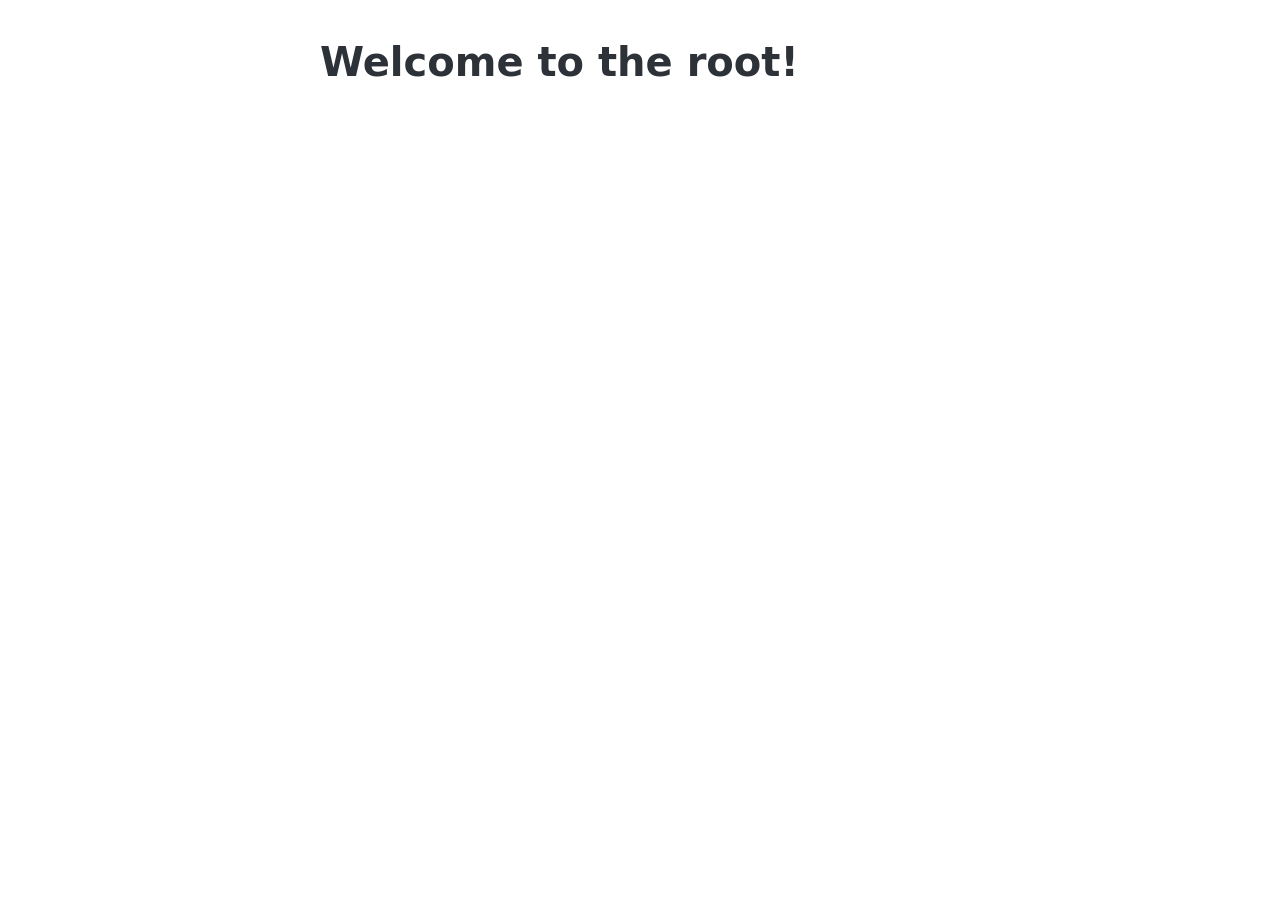
<file: views/index.html>
<html>
  <head>
    <link href="/css/pico.css" rel="stylesheet">
  </head>
  <h1 class="text-3xl font-bold text-text">
    Welcome to the root!
  </h1>
  <body class="bg-background">
  </body>
</html>
</file>
<file: css/pico.css>
@charset "UTF-8";
/*!
 * Pico CSS ✨ v2.0.3 (https://picocss.com)
 * Copyright 2019-2024 - Licensed under MIT
 */
/**
 * Styles
 */
:root {
  --pico-font-family-emoji: "Apple Color Emoji", "Segoe UI Emoji", "Segoe UI Symbol", "Noto Color Emoji";
  --pico-font-family-sans-serif: system-ui, "Segoe UI", Roboto, Oxygen, Ubuntu, Cantarell, Helvetica, Arial, "Helvetica Neue", sans-serif, var(--pico-font-family-emoji);
  --pico-font-family-monospace: ui-monospace, SFMono-Regular, "SF Mono", Menlo, Consolas, "Liberation Mono", monospace, var(--pico-font-family-emoji);
  --pico-font-family: var(--pico-font-family-sans-serif);
  --pico-line-height: 1.5;
  --pico-font-weight: 400;
  --pico-font-size: 100%;
  --pico-text-underline-offset: 0.1rem;
  --pico-border-radius: 0.25rem;
  --pico-border-width: 0.0625rem;
  --pico-outline-width: 0.125rem;
  --pico-transition: 0.2s ease-in-out;
  --pico-spacing: 1rem;
  --pico-typography-spacing-vertical: 1rem;
  --pico-block-spacing-vertical: var(--pico-spacing);
  --pico-block-spacing-horizontal: var(--pico-spacing);
  --pico-grid-column-gap: var(--pico-spacing);
  --pico-grid-row-gap: var(--pico-spacing);
  --pico-form-element-spacing-vertical: 0.75rem;
  --pico-form-element-spacing-horizontal: 1rem;
  --pico-group-box-shadow: 0 0 0 rgba(0, 0, 0, 0);
  --pico-group-box-shadow-focus-with-button: 0 0 0 var(--pico-outline-width) var(--pico-primary-focus);
  --pico-group-box-shadow-focus-with-input: 0 0 0 0.0625rem var(--pico-form-element-border-color);
  --pico-modal-overlay-backdrop-filter: blur(0.375rem);
  --pico-nav-element-spacing-vertical: 1rem;
  --pico-nav-element-spacing-horizontal: 0.5rem;
  --pico-nav-link-spacing-vertical: 0.5rem;
  --pico-nav-link-spacing-horizontal: 0.5rem;
  --pico-nav-breadcrumb-divider: ">";
  --pico-icon-checkbox: url("data:image/svg+xml,%3Csvg xmlns='http://www.w3.org/2000/svg' width='24' height='24' viewBox='0 0 24 24' fill='none' stroke='rgb(255, 255, 255)' stroke-width='4' stroke-linecap='round' stroke-linejoin='round'%3E%3Cpolyline points='20 6 9 17 4 12'%3E%3C/polyline%3E%3C/svg%3E");
  --pico-icon-minus: url("data:image/svg+xml,%3Csvg xmlns='http://www.w3.org/2000/svg' width='24' height='24' viewBox='0 0 24 24' fill='none' stroke='rgb(255, 255, 255)' stroke-width='4' stroke-linecap='round' stroke-linejoin='round'%3E%3Cline x1='5' y1='12' x2='19' y2='12'%3E%3C/line%3E%3C/svg%3E");
  --pico-icon-chevron: url("data:image/svg+xml,%3Csvg xmlns='http://www.w3.org/2000/svg' width='24' height='24' viewBox='0 0 24 24' fill='none' stroke='rgb(136, 145, 164)' stroke-width='2' stroke-linecap='round' stroke-linejoin='round'%3E%3Cpolyline points='6 9 12 15 18 9'%3E%3C/polyline%3E%3C/svg%3E");
  --pico-icon-date: url("data:image/svg+xml,%3Csvg xmlns='http://www.w3.org/2000/svg' width='24' height='24' viewBox='0 0 24 24' fill='none' stroke='rgb(136, 145, 164)' stroke-width='2' stroke-linecap='round' stroke-linejoin='round'%3E%3Crect x='3' y='4' width='18' height='18' rx='2' ry='2'%3E%3C/rect%3E%3Cline x1='16' y1='2' x2='16' y2='6'%3E%3C/line%3E%3Cline x1='8' y1='2' x2='8' y2='6'%3E%3C/line%3E%3Cline x1='3' y1='10' x2='21' y2='10'%3E%3C/line%3E%3C/svg%3E");
  --pico-icon-time: url("data:image/svg+xml,%3Csvg xmlns='http://www.w3.org/2000/svg' width='24' height='24' viewBox='0 0 24 24' fill='none' stroke='rgb(136, 145, 164)' stroke-width='2' stroke-linecap='round' stroke-linejoin='round'%3E%3Ccircle cx='12' cy='12' r='10'%3E%3C/circle%3E%3Cpolyline points='12 6 12 12 16 14'%3E%3C/polyline%3E%3C/svg%3E");
  --pico-icon-search: url("data:image/svg+xml,%3Csvg xmlns='http://www.w3.org/2000/svg' width='24' height='24' viewBox='0 0 24 24' fill='none' stroke='rgb(136, 145, 164)' stroke-width='1.5' stroke-linecap='round' stroke-linejoin='round'%3E%3Ccircle cx='11' cy='11' r='8'%3E%3C/circle%3E%3Cline x1='21' y1='21' x2='16.65' y2='16.65'%3E%3C/line%3E%3C/svg%3E");
  --pico-icon-close: url("data:image/svg+xml,%3Csvg xmlns='http://www.w3.org/2000/svg' width='24' height='24' viewBox='0 0 24 24' fill='none' stroke='rgb(136, 145, 164)' stroke-width='3' stroke-linecap='round' stroke-linejoin='round'%3E%3Cline x1='18' y1='6' x2='6' y2='18'%3E%3C/line%3E%3Cline x1='6' y1='6' x2='18' y2='18'%3E%3C/line%3E%3C/svg%3E");
  --pico-icon-loading: url("data:image/svg+xml,%3Csvg fill='none' height='24' width='24' viewBox='0 0 24 24' xmlns='http://www.w3.org/2000/svg' %3E%3Cstyle%3E g %7B animation: rotate 2s linear infinite; transform-origin: center center; %7D circle %7B stroke-dasharray: 75,100; stroke-dashoffset: -5; animation: dash 1.5s ease-in-out infinite; stroke-linecap: round; %7D @keyframes rotate %7B 0%25 %7B transform: rotate(0deg); %7D 100%25 %7B transform: rotate(360deg); %7D %7D @keyframes dash %7B 0%25 %7B stroke-dasharray: 1,100; stroke-dashoffset: 0; %7D 50%25 %7B stroke-dasharray: 44.5,100; stroke-dashoffset: -17.5; %7D 100%25 %7B stroke-dasharray: 44.5,100; stroke-dashoffset: -62; %7D %7D %3C/style%3E%3Cg%3E%3Ccircle cx='12' cy='12' r='10' fill='none' stroke='rgb(136, 145, 164)' stroke-width='4' /%3E%3C/g%3E%3C/svg%3E");
}
@media (min-width: 576px) {
  :root {
    --pico-font-size: 106.25%;
  }
}
@media (min-width: 768px) {
  :root {
    --pico-font-size: 112.5%;
  }
}
@media (min-width: 1024px) {
  :root {
    --pico-font-size: 118.75%;
  }
}
@media (min-width: 1280px) {
  :root {
    --pico-font-size: 125%;
  }
}
@media (min-width: 1536px) {
  :root {
    --pico-font-size: 131.25%;
  }
}

a {
  font-style: italic;
}

a.secondary, a.contrast {
  --pico-text-decoration: underline;
}

small {
  --pico-font-size: 0.875em;
}

h1,
h2,
h3,
h4,
h5,
h6 {
  --pico-font-weight: 700;
}

h1 {
  --pico-font-size: 2rem;
  --pico-line-height: 1.125;
  --pico-typography-spacing-top: 3rem;
}

h2 {
  --pico-font-size: 1.75rem;
  --pico-line-height: 1.15;
  --pico-typography-spacing-top: 2.625rem;
}

h3 {
  --pico-font-size: 1.5rem;
  --pico-line-height: 1.175;
  --pico-typography-spacing-top: 2.25rem;
}

h4 {
  --pico-font-size: 1.25rem;
  --pico-line-height: 1.2;
  --pico-typography-spacing-top: 1.874rem;
}

h5 {
  --pico-font-size: 1.125rem;
  --pico-line-height: 1.225;
  --pico-typography-spacing-top: 1.6875rem;
}

h6 {
  --pico-font-size: 1rem;
  --pico-line-height: 1.25;
  --pico-typography-spacing-top: 1.5rem;
}

thead th,
thead td,
tfoot th,
tfoot td {
  --pico-font-weight: 600;
  --pico-border-width: 0.1875rem;
}

pre,
code,
kbd,
samp {
  --pico-font-family: var(--pico-font-family-monospace);
}

kbd {
  --pico-font-weight: bolder;
}

input:not([type=submit],
[type=button],
[type=reset],
[type=checkbox],
[type=radio],
[type=file]),
:where(select, textarea) {
  --pico-outline-width: 0.0625rem;
}

[type=search] {
  --pico-border-radius: 5rem;
}

[type=checkbox],
[type=radio] {
  --pico-border-width: 0.125rem;
}

[type=checkbox][role=switch] {
  --pico-border-width: 0.1875rem;
}

details.dropdown summary:not([role=button]) {
  --pico-outline-width: 0.0625rem;
}

nav details.dropdown summary:focus-visible {
  --pico-outline-width: 0.125rem;
}

[role=search] {
  --pico-border-radius: 5rem;
}

[role=search]:has(button.secondary:focus,
[type=submit].secondary:focus,
[type=button].secondary:focus,
[role=button].secondary:focus),
[role=group]:has(button.secondary:focus,
[type=submit].secondary:focus,
[type=button].secondary:focus,
[role=button].secondary:focus) {
  --pico-group-box-shadow-focus-with-button: 0 0 0 var(--pico-outline-width) var(--pico-secondary-focus);
}
[role=search]:has(button.contrast:focus,
[type=submit].contrast:focus,
[type=button].contrast:focus,
[role=button].contrast:focus),
[role=group]:has(button.contrast:focus,
[type=submit].contrast:focus,
[type=button].contrast:focus,
[role=button].contrast:focus) {
  --pico-group-box-shadow-focus-with-button: 0 0 0 var(--pico-outline-width) var(--pico-contrast-focus);
}
[role=search] button,
[role=search] [type=submit],
[role=search] [type=button],
[role=search] [role=button],
[role=group] button,
[role=group] [type=submit],
[role=group] [type=button],
[role=group] [role=button] {
  --pico-form-element-spacing-horizontal: 2rem;
}

details summary[role=button]:not(.outline)::after {
  filter: brightness(0) invert(1);
}

[aria-busy=true]:not(input, select, textarea):is(button, [type=submit], [type=button], [type=reset], [role=button]):not(.outline)::before {
  filter: brightness(0) invert(1);
}

/**
 * Color schemes
 */
[data-theme=light],
:root:not([data-theme=dark]) {
  --pico-background-color: #fff;
  --pico-color: #373c44;
  --pico-text-selection-color: rgba(240, 96, 72, 0.25);
  --pico-muted-color: #646b79;
  --pico-muted-border-color: #e7eaf0;
  --pico-primary: #c52f21;
  --pico-primary-background: #c52f21;
  --pico-primary-border: var(--pico-primary-background);
  --pico-primary-underline: rgba(197, 47, 33, 0.5);
  --pico-primary-hover: #9b2318;
  --pico-primary-hover-background: #af291d;
  --pico-primary-hover-border: var(--pico-primary-hover-background);
  --pico-primary-hover-underline: var(--pico-primary-hover);
  --pico-primary-focus: rgba(240, 96, 72, 0.5);
  --pico-primary-inverse: #fff;
  --pico-secondary: #5d6b89;
  --pico-secondary-background: #525f7a;
  --pico-secondary-border: var(--pico-secondary-background);
  --pico-secondary-underline: rgba(93, 107, 137, 0.5);
  --pico-secondary-hover: #48536b;
  --pico-secondary-hover-background: #48536b;
  --pico-secondary-hover-border: var(--pico-secondary-hover-background);
  --pico-secondary-hover-underline: var(--pico-secondary-hover);
  --pico-secondary-focus: rgba(93, 107, 137, 0.25);
  --pico-secondary-inverse: #fff;
  --pico-contrast: #181c25;
  --pico-contrast-background: #181c25;
  --pico-contrast-border: var(--pico-contrast-background);
  --pico-contrast-underline: rgba(24, 28, 37, 0.5);
  --pico-contrast-hover: #000;
  --pico-contrast-hover-background: #000;
  --pico-contrast-hover-border: var(--pico-contrast-hover-background);
  --pico-contrast-hover-underline: var(--pico-secondary-hover);
  --pico-contrast-focus: rgba(93, 107, 137, 0.25);
  --pico-contrast-inverse: #fff;
  --pico-box-shadow: 0.0145rem 0.029rem 0.174rem rgba(129, 145, 181, 0.01698), 0.0335rem 0.067rem 0.402rem rgba(129, 145, 181, 0.024), 0.0625rem 0.125rem 0.75rem rgba(129, 145, 181, 0.03), 0.1125rem 0.225rem 1.35rem rgba(129, 145, 181, 0.036), 0.2085rem 0.417rem 2.502rem rgba(129, 145, 181, 0.04302), 0.5rem 1rem 6rem rgba(129, 145, 181, 0.06), 0 0 0 0.0625rem rgba(129, 145, 181, 0.015);
  --pico-h1-color: #2d3138;
  --pico-h2-color: #373c44;
  --pico-h3-color: #424751;
  --pico-h4-color: #4d535e;
  --pico-h5-color: #5c6370;
  --pico-h6-color: #646b79;
  --pico-mark-background-color: #fde7c0;
  --pico-mark-color: #0f1114;
  --pico-ins-color: #1d6a54;
  --pico-del-color: #883935;
  --pico-blockquote-border-color: var(--pico-muted-border-color);
  --pico-blockquote-footer-color: var(--pico-muted-color);
  --pico-button-box-shadow: 0 0 0 rgba(0, 0, 0, 0);
  --pico-button-hover-box-shadow: 0 0 0 rgba(0, 0, 0, 0);
  --pico-table-border-color: var(--pico-muted-border-color);
  --pico-table-row-stripped-background-color: rgba(111, 120, 135, 0.0375);
  --pico-code-background-color: #f3f5f7;
  --pico-code-color: #646b79;
  --pico-code-kbd-background-color: var(--pico-color);
  --pico-code-kbd-color: var(--pico-background-color);
  --pico-form-element-background-color: #fbfcfc;
  --pico-form-element-selected-background-color: #dfe3eb;
  --pico-form-element-border-color: #cfd5e2;
  --pico-form-element-color: #23262c;
  --pico-form-element-placeholder-color: var(--pico-muted-color);
  --pico-form-element-active-background-color: #fff;
  --pico-form-element-active-border-color: var(--pico-primary-border);
  --pico-form-element-focus-color: var(--pico-primary-border);
  --pico-form-element-disabled-opacity: 0.5;
  --pico-form-element-invalid-border-color: #b86a6b;
  --pico-form-element-invalid-active-border-color: #c84f48;
  --pico-form-element-invalid-focus-color: var(--pico-form-element-invalid-active-border-color);
  --pico-form-element-valid-border-color: #4c9b8a;
  --pico-form-element-valid-active-border-color: #279977;
  --pico-form-element-valid-focus-color: var(--pico-form-element-valid-active-border-color);
  --pico-switch-background-color: #bfc7d9;
  --pico-switch-checked-background-color: var(--pico-primary-background);
  --pico-switch-color: #fff;
  --pico-switch-thumb-box-shadow: 0 0 0 rgba(0, 0, 0, 0);
  --pico-range-border-color: #dfe3eb;
  --pico-range-active-border-color: #bfc7d9;
  --pico-range-thumb-border-color: var(--pico-background-color);
  --pico-range-thumb-color: var(--pico-secondary-background);
  --pico-range-thumb-active-color: var(--pico-primary-background);
  --pico-accordion-border-color: var(--pico-muted-border-color);
  --pico-accordion-active-summary-color: var(--pico-primary-hover);
  --pico-accordion-close-summary-color: var(--pico-color);
  --pico-accordion-open-summary-color: var(--pico-muted-color);
  --pico-card-background-color: var(--pico-background-color);
  --pico-card-border-color: var(--pico-muted-border-color);
  --pico-card-box-shadow: var(--pico-box-shadow);
  --pico-card-sectioning-background-color: #fbfcfc;
  --pico-dropdown-background-color: #fff;
  --pico-dropdown-border-color: #eff1f4;
  --pico-dropdown-box-shadow: var(--pico-box-shadow);
  --pico-dropdown-color: var(--pico-color);
  --pico-dropdown-hover-background-color: #eff1f4;
  --pico-loading-spinner-opacity: 0.5;
  --pico-modal-overlay-background-color: rgba(232, 234, 237, 0.75);
  --pico-progress-background-color: #dfe3eb;
  --pico-progress-color: var(--pico-primary-background);
  --pico-tooltip-background-color: var(--pico-contrast-background);
  --pico-tooltip-color: var(--pico-contrast-inverse);
  --pico-icon-valid: url("data:image/svg+xml,%3Csvg xmlns='http://www.w3.org/2000/svg' width='24' height='24' viewBox='0 0 24 24' fill='none' stroke='rgb(76, 155, 138)' stroke-width='2' stroke-linecap='round' stroke-linejoin='round'%3E%3Cpolyline points='20 6 9 17 4 12'%3E%3C/polyline%3E%3C/svg%3E");
  --pico-icon-invalid: url("data:image/svg+xml,%3Csvg xmlns='http://www.w3.org/2000/svg' width='24' height='24' viewBox='0 0 24 24' fill='none' stroke='rgb(200, 79, 72)' stroke-width='2' stroke-linecap='round' stroke-linejoin='round'%3E%3Ccircle cx='12' cy='12' r='10'%3E%3C/circle%3E%3Cline x1='12' y1='8' x2='12' y2='12'%3E%3C/line%3E%3Cline x1='12' y1='16' x2='12.01' y2='16'%3E%3C/line%3E%3C/svg%3E");
  color-scheme: light;
}
[data-theme=light] input:is([type=submit],
[type=button],
[type=reset],
[type=checkbox],
[type=radio],
[type=file]),
:root:not([data-theme=dark]) input:is([type=submit],
[type=button],
[type=reset],
[type=checkbox],
[type=radio],
[type=file]) {
  --pico-form-element-focus-color: var(--pico-primary-focus);
}

@media only screen and (prefers-color-scheme: dark) {
  :root:not([data-theme]) {
    --pico-background-color: #13171f;
    --pico-color: #c2c7d0;
    --pico-text-selection-color: rgba(241, 121, 97, 0.1875);
    --pico-muted-color: #7b8495;
    --pico-muted-border-color: #202632;
    --pico-primary: #f17961;
    --pico-primary-background: #c52f21;
    --pico-primary-border: var(--pico-primary-background);
    --pico-primary-underline: rgba(241, 121, 97, 0.5);
    --pico-primary-hover: #f5a390;
    --pico-primary-hover-background: #d93526;
    --pico-primary-hover-border: var(--pico-primary-hover-background);
    --pico-primary-hover-underline: var(--pico-primary-hover);
    --pico-primary-focus: rgba(241, 121, 97, 0.375);
    --pico-primary-inverse: #fff;
    --pico-secondary: #969eaf;
    --pico-secondary-background: #525f7a;
    --pico-secondary-border: var(--pico-secondary-background);
    --pico-secondary-underline: rgba(150, 158, 175, 0.5);
    --pico-secondary-hover: #b3b9c5;
    --pico-secondary-hover-background: #5d6b89;
    --pico-secondary-hover-border: var(--pico-secondary-hover-background);
    --pico-secondary-hover-underline: var(--pico-secondary-hover);
    --pico-secondary-focus: rgba(144, 158, 190, 0.25);
    --pico-secondary-inverse: #fff;
    --pico-contrast: #dfe3eb;
    --pico-contrast-background: #eff1f4;
    --pico-contrast-border: var(--pico-contrast-background);
    --pico-contrast-underline: rgba(223, 227, 235, 0.5);
    --pico-contrast-hover: #fff;
    --pico-contrast-hover-background: #fff;
    --pico-contrast-hover-border: var(--pico-contrast-hover-background);
    --pico-contrast-hover-underline: var(--pico-contrast-hover);
    --pico-contrast-focus: rgba(207, 213, 226, 0.25);
    --pico-contrast-inverse: #000;
    --pico-box-shadow: 0.0145rem 0.029rem 0.174rem rgba(7, 9, 12, 0.01698), 0.0335rem 0.067rem 0.402rem rgba(7, 9, 12, 0.024), 0.0625rem 0.125rem 0.75rem rgba(7, 9, 12, 0.03), 0.1125rem 0.225rem 1.35rem rgba(7, 9, 12, 0.036), 0.2085rem 0.417rem 2.502rem rgba(7, 9, 12, 0.04302), 0.5rem 1rem 6rem rgba(7, 9, 12, 0.06), 0 0 0 0.0625rem rgba(7, 9, 12, 0.015);
    --pico-h1-color: #f0f1f3;
    --pico-h2-color: #e0e3e7;
    --pico-h3-color: #c2c7d0;
    --pico-h4-color: #b3b9c5;
    --pico-h5-color: #a4acba;
    --pico-h6-color: #8891a4;
    --pico-mark-background-color: #014063;
    --pico-mark-color: #fff;
    --pico-ins-color: #62af9a;
    --pico-del-color: #ce7e7b;
    --pico-blockquote-border-color: var(--pico-muted-border-color);
    --pico-blockquote-footer-color: var(--pico-muted-color);
    --pico-button-box-shadow: 0 0 0 rgba(0, 0, 0, 0);
    --pico-button-hover-box-shadow: 0 0 0 rgba(0, 0, 0, 0);
    --pico-table-border-color: var(--pico-muted-border-color);
    --pico-table-row-stripped-background-color: rgba(111, 120, 135, 0.0375);
    --pico-code-background-color: #1a1f28;
    --pico-code-color: #8891a4;
    --pico-code-kbd-background-color: var(--pico-color);
    --pico-code-kbd-color: var(--pico-background-color);
    --pico-form-element-background-color: #1c212c;
    --pico-form-element-selected-background-color: #2a3140;
    --pico-form-element-border-color: #2a3140;
    --pico-form-element-color: #e0e3e7;
    --pico-form-element-placeholder-color: #8891a4;
    --pico-form-element-active-background-color: #1a1f28;
    --pico-form-element-active-border-color: var(--pico-primary-border);
    --pico-form-element-focus-color: var(--pico-primary-border);
    --pico-form-element-disabled-opacity: 0.5;
    --pico-form-element-invalid-border-color: #964a50;
    --pico-form-element-invalid-active-border-color: #b7403b;
    --pico-form-element-invalid-focus-color: var(--pico-form-element-invalid-active-border-color);
    --pico-form-element-valid-border-color: #2a7b6f;
    --pico-form-element-valid-active-border-color: #16896a;
    --pico-form-element-valid-focus-color: var(--pico-form-element-valid-active-border-color);
    --pico-switch-background-color: #333c4e;
    --pico-switch-checked-background-color: var(--pico-primary-background);
    --pico-switch-color: #fff;
    --pico-switch-thumb-box-shadow: 0 0 0 rgba(0, 0, 0, 0);
    --pico-range-border-color: #202632;
    --pico-range-active-border-color: #2a3140;
    --pico-range-thumb-border-color: var(--pico-background-color);
    --pico-range-thumb-color: var(--pico-secondary-background);
    --pico-range-thumb-active-color: var(--pico-primary-background);
    --pico-accordion-border-color: var(--pico-muted-border-color);
    --pico-accordion-active-summary-color: var(--pico-primary-hover);
    --pico-accordion-close-summary-color: var(--pico-color);
    --pico-accordion-open-summary-color: var(--pico-muted-color);
    --pico-card-background-color: #181c25;
    --pico-card-border-color: var(--pico-card-background-color);
    --pico-card-box-shadow: var(--pico-box-shadow);
    --pico-card-sectioning-background-color: #1a1f28;
    --pico-dropdown-background-color: #181c25;
    --pico-dropdown-border-color: #202632;
    --pico-dropdown-box-shadow: var(--pico-box-shadow);
    --pico-dropdown-color: var(--pico-color);
    --pico-dropdown-hover-background-color: #202632;
    --pico-loading-spinner-opacity: 0.5;
    --pico-modal-overlay-background-color: rgba(8, 9, 10, 0.75);
    --pico-progress-background-color: #202632;
    --pico-progress-color: var(--pico-primary-background);
    --pico-tooltip-background-color: var(--pico-contrast-background);
    --pico-tooltip-color: var(--pico-contrast-inverse);
    --pico-icon-valid: url("data:image/svg+xml,%3Csvg xmlns='http://www.w3.org/2000/svg' width='24' height='24' viewBox='0 0 24 24' fill='none' stroke='rgb(42, 123, 111)' stroke-width='2' stroke-linecap='round' stroke-linejoin='round'%3E%3Cpolyline points='20 6 9 17 4 12'%3E%3C/polyline%3E%3C/svg%3E");
    --pico-icon-invalid: url("data:image/svg+xml,%3Csvg xmlns='http://www.w3.org/2000/svg' width='24' height='24' viewBox='0 0 24 24' fill='none' stroke='rgb(150, 74, 80)' stroke-width='2' stroke-linecap='round' stroke-linejoin='round'%3E%3Ccircle cx='12' cy='12' r='10'%3E%3C/circle%3E%3Cline x1='12' y1='8' x2='12' y2='12'%3E%3C/line%3E%3Cline x1='12' y1='16' x2='12.01' y2='16'%3E%3C/line%3E%3C/svg%3E");
    color-scheme: dark;
  }
  :root:not([data-theme]) input:is([type=submit],
  [type=button],
  [type=reset],
  [type=checkbox],
  [type=radio],
  [type=file]) {
    --pico-form-element-focus-color: var(--pico-primary-focus);
  }
  :root:not([data-theme]) details summary[role=button].contrast:not(.outline)::after {
    filter: brightness(0);
  }
  :root:not([data-theme]) [aria-busy=true]:not(input, select, textarea).contrast:is(button,
  [type=submit],
  [type=button],
  [type=reset],
  [role=button]):not(.outline)::before {
    filter: brightness(0);
  }
}
[data-theme=dark] {
  --pico-background-color: #13171f;
  --pico-color: #c2c7d0;
  --pico-text-selection-color: rgba(241, 121, 97, 0.1875);
  --pico-muted-color: #7b8495;
  --pico-muted-border-color: #202632;
  --pico-primary: #f17961;
  --pico-primary-background: #c52f21;
  --pico-primary-border: var(--pico-primary-background);
  --pico-primary-underline: rgba(241, 121, 97, 0.5);
  --pico-primary-hover: #f5a390;
  --pico-primary-hover-background: #d93526;
  --pico-primary-hover-border: var(--pico-primary-hover-background);
  --pico-primary-hover-underline: var(--pico-primary-hover);
  --pico-primary-focus: rgba(241, 121, 97, 0.375);
  --pico-primary-inverse: #fff;
  --pico-secondary: #969eaf;
  --pico-secondary-background: #525f7a;
  --pico-secondary-border: var(--pico-secondary-background);
  --pico-secondary-underline: rgba(150, 158, 175, 0.5);
  --pico-secondary-hover: #b3b9c5;
  --pico-secondary-hover-background: #5d6b89;
  --pico-secondary-hover-border: var(--pico-secondary-hover-background);
  --pico-secondary-hover-underline: var(--pico-secondary-hover);
  --pico-secondary-focus: rgba(144, 158, 190, 0.25);
  --pico-secondary-inverse: #fff;
  --pico-contrast: #dfe3eb;
  --pico-contrast-background: #eff1f4;
  --pico-contrast-border: var(--pico-contrast-background);
  --pico-contrast-underline: rgba(223, 227, 235, 0.5);
  --pico-contrast-hover: #fff;
  --pico-contrast-hover-background: #fff;
  --pico-contrast-hover-border: var(--pico-contrast-hover-background);
  --pico-contrast-hover-underline: var(--pico-contrast-hover);
  --pico-contrast-focus: rgba(207, 213, 226, 0.25);
  --pico-contrast-inverse: #000;
  --pico-box-shadow: 0.0145rem 0.029rem 0.174rem rgba(7, 9, 12, 0.01698), 0.0335rem 0.067rem 0.402rem rgba(7, 9, 12, 0.024), 0.0625rem 0.125rem 0.75rem rgba(7, 9, 12, 0.03), 0.1125rem 0.225rem 1.35rem rgba(7, 9, 12, 0.036), 0.2085rem 0.417rem 2.502rem rgba(7, 9, 12, 0.04302), 0.5rem 1rem 6rem rgba(7, 9, 12, 0.06), 0 0 0 0.0625rem rgba(7, 9, 12, 0.015);
  --pico-h1-color: #f0f1f3;
  --pico-h2-color: #e0e3e7;
  --pico-h3-color: #c2c7d0;
  --pico-h4-color: #b3b9c5;
  --pico-h5-color: #a4acba;
  --pico-h6-color: #8891a4;
  --pico-mark-background-color: #014063;
  --pico-mark-color: #fff;
  --pico-ins-color: #62af9a;
  --pico-del-color: #ce7e7b;
  --pico-blockquote-border-color: var(--pico-muted-border-color);
  --pico-blockquote-footer-color: var(--pico-muted-color);
  --pico-button-box-shadow: 0 0 0 rgba(0, 0, 0, 0);
  --pico-button-hover-box-shadow: 0 0 0 rgba(0, 0, 0, 0);
  --pico-table-border-color: var(--pico-muted-border-color);
  --pico-table-row-stripped-background-color: rgba(111, 120, 135, 0.0375);
  --pico-code-background-color: #1a1f28;
  --pico-code-color: #8891a4;
  --pico-code-kbd-background-color: var(--pico-color);
  --pico-code-kbd-color: var(--pico-background-color);
  --pico-form-element-background-color: #1c212c;
  --pico-form-element-selected-background-color: #2a3140;
  --pico-form-element-border-color: #2a3140;
  --pico-form-element-color: #e0e3e7;
  --pico-form-element-placeholder-color: #8891a4;
  --pico-form-element-active-background-color: #1a1f28;
  --pico-form-element-active-border-color: var(--pico-primary-border);
  --pico-form-element-focus-color: var(--pico-primary-border);
  --pico-form-element-disabled-opacity: 0.5;
  --pico-form-element-invalid-border-color: #964a50;
  --pico-form-element-invalid-active-border-color: #b7403b;
  --pico-form-element-invalid-focus-color: var(--pico-form-element-invalid-active-border-color);
  --pico-form-element-valid-border-color: #2a7b6f;
  --pico-form-element-valid-active-border-color: #16896a;
  --pico-form-element-valid-focus-color: var(--pico-form-element-valid-active-border-color);
  --pico-switch-background-color: #333c4e;
  --pico-switch-checked-background-color: var(--pico-primary-background);
  --pico-switch-color: #fff;
  --pico-switch-thumb-box-shadow: 0 0 0 rgba(0, 0, 0, 0);
  --pico-range-border-color: #202632;
  --pico-range-active-border-color: #2a3140;
  --pico-range-thumb-border-color: var(--pico-background-color);
  --pico-range-thumb-color: var(--pico-secondary-background);
  --pico-range-thumb-active-color: var(--pico-primary-background);
  --pico-accordion-border-color: var(--pico-muted-border-color);
  --pico-accordion-active-summary-color: var(--pico-primary-hover);
  --pico-accordion-close-summary-color: var(--pico-color);
  --pico-accordion-open-summary-color: var(--pico-muted-color);
  --pico-card-background-color: #181c25;
  --pico-card-border-color: var(--pico-card-background-color);
  --pico-card-box-shadow: var(--pico-box-shadow);
  --pico-card-sectioning-background-color: #1a1f28;
  --pico-dropdown-background-color: #181c25;
  --pico-dropdown-border-color: #202632;
  --pico-dropdown-box-shadow: var(--pico-box-shadow);
  --pico-dropdown-color: var(--pico-color);
  --pico-dropdown-hover-background-color: #202632;
  --pico-loading-spinner-opacity: 0.5;
  --pico-modal-overlay-background-color: rgba(8, 9, 10, 0.75);
  --pico-progress-background-color: #202632;
  --pico-progress-color: var(--pico-primary-background);
  --pico-tooltip-background-color: var(--pico-contrast-background);
  --pico-tooltip-color: var(--pico-contrast-inverse);
  --pico-icon-valid: url("data:image/svg+xml,%3Csvg xmlns='http://www.w3.org/2000/svg' width='24' height='24' viewBox='0 0 24 24' fill='none' stroke='rgb(42, 123, 111)' stroke-width='2' stroke-linecap='round' stroke-linejoin='round'%3E%3Cpolyline points='20 6 9 17 4 12'%3E%3C/polyline%3E%3C/svg%3E");
  --pico-icon-invalid: url("data:image/svg+xml,%3Csvg xmlns='http://www.w3.org/2000/svg' width='24' height='24' viewBox='0 0 24 24' fill='none' stroke='rgb(150, 74, 80)' stroke-width='2' stroke-linecap='round' stroke-linejoin='round'%3E%3Ccircle cx='12' cy='12' r='10'%3E%3C/circle%3E%3Cline x1='12' y1='8' x2='12' y2='12'%3E%3C/line%3E%3Cline x1='12' y1='16' x2='12.01' y2='16'%3E%3C/line%3E%3C/svg%3E");
  color-scheme: dark;
}
[data-theme=dark] input:is([type=submit],
[type=button],
[type=reset],
[type=checkbox],
[type=radio],
[type=file]) {
  --pico-form-element-focus-color: var(--pico-primary-focus);
}
[data-theme=dark] details summary[role=button].contrast:not(.outline)::after {
  filter: brightness(0);
}
[data-theme=dark] [aria-busy=true]:not(input, select, textarea).contrast:is(button,
[type=submit],
[type=button],
[type=reset],
[role=button]):not(.outline)::before {
  filter: brightness(0);
}

progress,
[type=checkbox],
[type=radio],
[type=range] {
  accent-color: var(--pico-primary);
}

/**
 * Document
 * Content-box & Responsive typography
 */
*,
*::before,
*::after {
  box-sizing: border-box;
  background-repeat: no-repeat;
}

::before,
::after {
  text-decoration: inherit;
  vertical-align: inherit;
}

:where(:root) {
  -webkit-tap-highlight-color: transparent;
  -webkit-text-size-adjust: 100%;
  -moz-text-size-adjust: 100%;
  text-size-adjust: 100%;
  background-color: var(--pico-background-color);
  color: var(--pico-color);
  font-weight: var(--pico-font-weight);
  font-size: var(--pico-font-size);
  line-height: var(--pico-line-height);
  font-family: var(--pico-font-family);
  text-underline-offset: var(--pico-text-underline-offset);
  text-rendering: optimizeLegibility;
  overflow-wrap: break-word;
  -moz-tab-size: 4;
  -o-tab-size: 4;
  tab-size: 4;
}

/**
 * Landmarks
 */
body {
  margin: 40px auto;
  max-width: 50%;
}

main {
  display: block;
}

footer {
  position: absolute;
  bottom: 0;
  width: 100%;
}

body > header,
body > main,
body > footer {
  padding-block: var(--pico-block-spacing-vertical);
}

/**
 * Section
 */
section {
  margin-bottom: var(--pico-block-spacing-vertical);
}

/**
 * Container
 */
.container,
.container-fluid {
  width: 100%;
  margin-right: auto;
  margin-left: auto;
  padding-right: var(--pico-spacing);
  padding-left: var(--pico-spacing);
}

@media (min-width: 576px) {
  .container {
    max-width: 510px;
    padding-right: 0;
    padding-left: 0;
  }
}
@media (min-width: 768px) {
  .container {
    max-width: 700px;
  }
}
@media (min-width: 1024px) {
  .container {
    max-width: 950px;
  }
}
@media (min-width: 1280px) {
  .container {
    max-width: 1200px;
  }
}
@media (min-width: 1536px) {
  .container {
    max-width: 1450px;
  }
}

/**
 * Grid
 * Minimal grid system with auto-layout columns
 */
.grid {
  grid-column-gap: var(--pico-grid-column-gap);
  grid-row-gap: var(--pico-grid-row-gap);
  display: grid;
  grid-template-columns: 1fr;
}
@media (min-width: 768px) {
  .grid {
    grid-template-columns: repeat(auto-fit, minmax(0%, 1fr));
  }
}
.grid > * {
  min-width: 0;
}

/**
 * Overflow auto
 */
.overflow-auto {
  overflow: auto;
}

/**
 * Typography
 */
b,
strong {
  font-weight: bolder;
}

sub,
sup {
  position: relative;
  font-size: 0.75em;
  line-height: 0;
  vertical-align: baseline;
}

sub {
  bottom: -0.25em;
}

sup {
  top: -0.5em;
}

address,
blockquote,
dl,
ol,
p,
pre,
table,
ul {
  margin-top: 0;
  margin-bottom: var(--pico-typography-spacing-vertical);
  color: var(--pico-color);
  font-style: normal;
  font-weight: var(--pico-font-weight);
}

h1,
h2,
h3,
h4,
h5,
h6 {
  margin-top: 0;
  margin-bottom: var(--pico-typography-spacing-vertical);
  color: var(--pico-color);
  font-weight: var(--pico-font-weight);
  font-size: var(--pico-font-size);
  line-height: var(--pico-line-height);
  font-family: var(--pico-font-family);
}

h1 {
  --pico-color: var(--pico-h1-color);
}

h2 {
  --pico-color: var(--pico-h2-color);
}

h3 {
  --pico-color: var(--pico-h3-color);
}

h4 {
  --pico-color: var(--pico-h4-color);
}

h5 {
  --pico-color: var(--pico-h5-color);
}

h6 {
  --pico-color: var(--pico-h6-color);
}

:where(article, address, blockquote, dl, figure, form, ol, p, pre, table, ul) ~ :is(h1, h2, h3, h4, h5, h6) {
  margin-top: var(--pico-typography-spacing-top);
}

p {
  margin-bottom: var(--pico-typography-spacing-vertical);
}

hgroup {
  margin-bottom: var(--pico-typography-spacing-vertical);
}
hgroup > * {
  margin-top: 0;
  margin-bottom: 0;
}
hgroup > *:not(:first-child):last-child {
  --pico-color: var(--pico-muted-color);
  --pico-font-weight: unset;
  font-size: 1rem;
}

:where(ol, ul) li {
  margin-bottom: calc(var(--pico-typography-spacing-vertical) * 0.25);
}

:where(dl, ol, ul) :where(dl, ol, ul) {
  margin: 0;
  margin-top: calc(var(--pico-typography-spacing-vertical) * 0.25);
}

ul li {
  list-style: square;
}

mark {
  padding: 0.125rem 0.25rem;
  background-color: var(--pico-mark-background-color);
  color: var(--pico-mark-color);
  vertical-align: baseline;
}

blockquote {
  display: block;
  margin: var(--pico-typography-spacing-vertical) 0;
  padding: var(--pico-spacing);
  border-right: none;
  border-left: 0.25rem solid var(--pico-blockquote-border-color);
  border-inline-start: 0.25rem solid var(--pico-blockquote-border-color);
  border-inline-end: none;
}
blockquote footer {
  margin-top: calc(var(--pico-typography-spacing-vertical) * 0.5);
  color: var(--pico-blockquote-footer-color);
}

abbr[title] {
  border-bottom: 1px dotted;
  text-decoration: none;
  cursor: help;
}

ins {
  color: var(--pico-ins-color);
  text-decoration: none;
}

del {
  color: var(--pico-del-color);
}

::-moz-selection {
  background-color: var(--pico-text-selection-color);
}

::selection {
  background-color: var(--pico-text-selection-color);
}

/**
 * Link
 */
:where(a:not([role=button])),
[role=link] {
  --pico-color: var(--pico-primary);
  --pico-background-color: transparent;
  --pico-underline: var(--pico-primary-underline);
  outline: none;
  background-color: var(--pico-background-color);
  color: var(--pico-color);
  -webkit-text-decoration: var(--pico-text-decoration);
  text-decoration: var(--pico-text-decoration);
  text-decoration-color: var(--pico-underline);
  text-underline-offset: 0.125em;
  transition: background-color var(--pico-transition), color var(--pico-transition), box-shadow var(--pico-transition), -webkit-text-decoration var(--pico-transition);
  transition: background-color var(--pico-transition), color var(--pico-transition), text-decoration var(--pico-transition), box-shadow var(--pico-transition);
  transition: background-color var(--pico-transition), color var(--pico-transition), text-decoration var(--pico-transition), box-shadow var(--pico-transition), -webkit-text-decoration var(--pico-transition);
}
:where(a:not([role=button])):is([aria-current]:not([aria-current=false]), :hover, :active, :focus),
[role=link]:is([aria-current]:not([aria-current=false]), :hover, :active, :focus) {
  --pico-color: var(--pico-primary-hover);
  --pico-underline: var(--pico-primary-hover-underline);
  --pico-text-decoration: underline;
}
:where(a:not([role=button])):focus-visible,
[role=link]:focus-visible {
  box-shadow: 0 0 0 var(--pico-outline-width) var(--pico-primary-focus);
}
:where(a:not([role=button])).secondary,
[role=link].secondary {
  --pico-color: var(--pico-secondary);
  --pico-underline: var(--pico-secondary-underline);
}
:where(a:not([role=button])).secondary:is([aria-current]:not([aria-current=false]), :hover, :active, :focus),
[role=link].secondary:is([aria-current]:not([aria-current=false]), :hover, :active, :focus) {
  --pico-color: var(--pico-secondary-hover);
  --pico-underline: var(--pico-secondary-hover-underline);
}
:where(a:not([role=button])).contrast,
[role=link].contrast {
  --pico-color: var(--pico-contrast);
  --pico-underline: var(--pico-contrast-underline);
}
:where(a:not([role=button])).contrast:is([aria-current]:not([aria-current=false]), :hover, :active, :focus),
[role=link].contrast:is([aria-current]:not([aria-current=false]), :hover, :active, :focus) {
  --pico-color: var(--pico-contrast-hover);
  --pico-underline: var(--pico-contrast-hover-underline);
}

a[role=button] {
  display: inline-block;
}

/**
 * Button
 */
button {
  margin: 0;
  overflow: visible;
  font-family: inherit;
  text-transform: none;
}

button,
[type=submit],
[type=reset],
[type=button] {
  -webkit-appearance: button;
}

button,
[type=submit],
[type=reset],
[type=button],
[type=file]::file-selector-button,
[role=button] {
  --pico-background-color: var(--pico-primary-background);
  --pico-border-color: var(--pico-primary-border);
  --pico-color: var(--pico-primary-inverse);
  --pico-box-shadow: var(--pico-button-box-shadow, 0 0 0 rgba(0, 0, 0, 0));
  padding: var(--pico-form-element-spacing-vertical) var(--pico-form-element-spacing-horizontal);
  border: var(--pico-border-width) solid var(--pico-border-color);
  border-radius: var(--pico-border-radius);
  outline: none;
  background-color: var(--pico-background-color);
  box-shadow: var(--pico-box-shadow);
  color: var(--pico-color);
  font-weight: var(--pico-font-weight);
  font-size: 1rem;
  line-height: var(--pico-line-height);
  text-align: center;
  text-decoration: none;
  cursor: pointer;
  -webkit-user-select: none;
  -moz-user-select: none;
  user-select: none;
  transition: background-color var(--pico-transition), border-color var(--pico-transition), color var(--pico-transition), box-shadow var(--pico-transition);
}
button:is([aria-current]:not([aria-current=false])), button:is(:hover, :active, :focus),
[type=submit]:is([aria-current]:not([aria-current=false])),
[type=submit]:is(:hover, :active, :focus),
[type=reset]:is([aria-current]:not([aria-current=false])),
[type=reset]:is(:hover, :active, :focus),
[type=button]:is([aria-current]:not([aria-current=false])),
[type=button]:is(:hover, :active, :focus),
[type=file]::file-selector-button:is([aria-current]:not([aria-current=false])),
[type=file]::file-selector-button:is(:hover, :active, :focus),
[role=button]:is([aria-current]:not([aria-current=false])),
[role=button]:is(:hover, :active, :focus) {
  --pico-background-color: var(--pico-primary-hover-background);
  --pico-border-color: var(--pico-primary-hover-border);
  --pico-box-shadow: var(--pico-button-hover-box-shadow, 0 0 0 rgba(0, 0, 0, 0));
  --pico-color: var(--pico-primary-inverse);
}
button:focus, button:is([aria-current]:not([aria-current=false])):focus,
[type=submit]:focus,
[type=submit]:is([aria-current]:not([aria-current=false])):focus,
[type=reset]:focus,
[type=reset]:is([aria-current]:not([aria-current=false])):focus,
[type=button]:focus,
[type=button]:is([aria-current]:not([aria-current=false])):focus,
[type=file]::file-selector-button:focus,
[type=file]::file-selector-button:is([aria-current]:not([aria-current=false])):focus,
[role=button]:focus,
[role=button]:is([aria-current]:not([aria-current=false])):focus {
  --pico-box-shadow: var(--pico-button-hover-box-shadow, 0 0 0 rgba(0, 0, 0, 0)), 0 0 0 var(--pico-outline-width) var(--pico-primary-focus);
}

[type=submit],
[type=reset],
[type=button] {
  margin-bottom: var(--pico-spacing);
}

:is(button, [type=submit], [type=button], [role=button]).secondary,
[type=reset],
[type=file]::file-selector-button {
  --pico-background-color: var(--pico-secondary-background);
  --pico-border-color: var(--pico-secondary-border);
  --pico-color: var(--pico-secondary-inverse);
  cursor: pointer;
}
:is(button, [type=submit], [type=button], [role=button]).secondary:is([aria-current]:not([aria-current=false]), :hover, :active, :focus),
[type=reset]:is([aria-current]:not([aria-current=false]), :hover, :active, :focus),
[type=file]::file-selector-button:is([aria-current]:not([aria-current=false]), :hover, :active, :focus) {
  --pico-background-color: var(--pico-secondary-hover-background);
  --pico-border-color: var(--pico-secondary-hover-border);
  --pico-color: var(--pico-secondary-inverse);
}
:is(button, [type=submit], [type=button], [role=button]).secondary:focus, :is(button, [type=submit], [type=button], [role=button]).secondary:is([aria-current]:not([aria-current=false])):focus,
[type=reset]:focus,
[type=reset]:is([aria-current]:not([aria-current=false])):focus,
[type=file]::file-selector-button:focus,
[type=file]::file-selector-button:is([aria-current]:not([aria-current=false])):focus {
  --pico-box-shadow: var(--pico-button-hover-box-shadow, 0 0 0 rgba(0, 0, 0, 0)), 0 0 0 var(--pico-outline-width) var(--pico-secondary-focus);
}

:is(button, [type=submit], [type=button], [role=button]).contrast {
  --pico-background-color: var(--pico-contrast-background);
  --pico-border-color: var(--pico-contrast-border);
  --pico-color: var(--pico-contrast-inverse);
}
:is(button, [type=submit], [type=button], [role=button]).contrast:is([aria-current]:not([aria-current=false]), :hover, :active, :focus) {
  --pico-background-color: var(--pico-contrast-hover-background);
  --pico-border-color: var(--pico-contrast-hover-border);
  --pico-color: var(--pico-contrast-inverse);
}
:is(button, [type=submit], [type=button], [role=button]).contrast:focus, :is(button, [type=submit], [type=button], [role=button]).contrast:is([aria-current]:not([aria-current=false])):focus {
  --pico-box-shadow: var(--pico-button-hover-box-shadow, 0 0 0 rgba(0, 0, 0, 0)), 0 0 0 var(--pico-outline-width) var(--pico-contrast-focus);
}

:is(button, [type=submit], [type=button], [role=button]).outline,
[type=reset].outline {
  --pico-background-color: transparent;
  --pico-color: var(--pico-primary);
  --pico-border-color: var(--pico-primary);
}
:is(button, [type=submit], [type=button], [role=button]).outline:is([aria-current]:not([aria-current=false]), :hover, :active, :focus),
[type=reset].outline:is([aria-current]:not([aria-current=false]), :hover, :active, :focus) {
  --pico-background-color: transparent;
  --pico-color: var(--pico-primary-hover);
  --pico-border-color: var(--pico-primary-hover);
}

:is(button, [type=submit], [type=button], [role=button]).outline.secondary,
[type=reset].outline {
  --pico-color: var(--pico-secondary);
  --pico-border-color: var(--pico-secondary);
}
:is(button, [type=submit], [type=button], [role=button]).outline.secondary:is([aria-current]:not([aria-current=false]), :hover, :active, :focus),
[type=reset].outline:is([aria-current]:not([aria-current=false]), :hover, :active, :focus) {
  --pico-color: var(--pico-secondary-hover);
  --pico-border-color: var(--pico-secondary-hover);
}

:is(button, [type=submit], [type=button], [role=button]).outline.contrast {
  --pico-color: var(--pico-contrast);
  --pico-border-color: var(--pico-contrast);
}
:is(button, [type=submit], [type=button], [role=button]).outline.contrast:is([aria-current]:not([aria-current=false]), :hover, :active, :focus) {
  --pico-color: var(--pico-contrast-hover);
  --pico-border-color: var(--pico-contrast-hover);
}

:where(button, [type=submit], [type=reset], [type=button], [role=button])[disabled],
:where(fieldset[disabled]) :is(button, [type=submit], [type=button], [type=reset], [role=button]) {
  opacity: 0.5;
  pointer-events: none;
}

/**
 * Table
 */
:where(table) {
  width: 100%;
  border-collapse: collapse;
  border-spacing: 0;
  text-indent: 0;
}

th,
td {
  padding: calc(var(--pico-spacing) / 2) var(--pico-spacing);
  border-bottom: var(--pico-border-width) solid var(--pico-table-border-color);
  background-color: var(--pico-background-color);
  color: var(--pico-color);
  font-weight: var(--pico-font-weight);
  text-align: left;
  text-align: start;
}

tfoot th,
tfoot td {
  border-top: var(--pico-border-width) solid var(--pico-table-border-color);
  border-bottom: 0;
}

table.striped tbody tr:nth-child(odd) th,
table.striped tbody tr:nth-child(odd) td {
  background-color: var(--pico-table-row-stripped-background-color);
}

/**
 * Embedded content
 */
:where(audio, canvas, iframe, img, svg, video) {
  vertical-align: middle;
}

audio,
video {
  display: inline-block;
}

audio:not([controls]) {
  display: none;
  height: 0;
}

:where(iframe) {
  border-style: none;
}

img {
  max-width: 100%;
  height: auto;
  border-style: none;
}

:where(svg:not([fill])) {
  fill: currentColor;
}

svg:not(:root) {
  overflow: hidden;
}

/**
 * Code
 */
pre,
code,
kbd,
samp {
  font-size: 0.875em;
  font-family: var(--pico-font-family);
}

pre code {
  font-size: inherit;
  font-family: inherit;
}

pre {
  -ms-overflow-style: scrollbar;
  overflow: auto;
}

pre,
code,
kbd {
  border-radius: var(--pico-border-radius);
  background: var(--pico-code-background-color);
  color: var(--pico-code-color);
  font-weight: var(--pico-font-weight);
  line-height: initial;
}

code,
kbd {
  display: inline-block;
  padding: 0.375rem;
}

pre {
  display: block;
  margin-bottom: var(--pico-spacing);
  overflow-x: auto;
}
pre > code {
  display: block;
  padding: var(--pico-spacing);
  background: none;
  line-height: var(--pico-line-height);
}

kbd {
  background-color: var(--pico-code-kbd-background-color);
  color: var(--pico-code-kbd-color);
  vertical-align: baseline;
}

/**
 * Figure
 */
figure {
  display: block;
  margin: 0;
  padding: 0;
}
figure figcaption {
  padding: calc(var(--pico-spacing) * 0.5) 0;
  color: var(--pico-muted-color);
}

/**
 * Miscs
 */
hr {
  height: 0;
  margin: var(--pico-typography-spacing-vertical) 0;
  border: 0;
  border-top: 1px solid var(--pico-muted-border-color);
  color: inherit;
}

[hidden],
template {
  display: none !important;
}

canvas {
  display: inline-block;
}

/**
 * Basics form elements
 */
input,
optgroup,
select,
textarea {
  margin: 0;
  font-size: 1rem;
  line-height: var(--pico-line-height);
  font-family: inherit;
  letter-spacing: inherit;
}

input {
  overflow: visible;
}

select {
  text-transform: none;
}

legend {
  max-width: 100%;
  padding: 0;
  color: inherit;
  white-space: normal;
}

textarea {
  overflow: auto;
}

[type=checkbox],
[type=radio] {
  padding: 0;
}

::-webkit-inner-spin-button,
::-webkit-outer-spin-button {
  height: auto;
}

[type=search] {
  -webkit-appearance: textfield;
  outline-offset: -2px;
}

[type=search]::-webkit-search-decoration {
  -webkit-appearance: none;
}

::-webkit-file-upload-button {
  -webkit-appearance: button;
  font: inherit;
}

::-moz-focus-inner {
  padding: 0;
  border-style: none;
}

:-moz-focusring {
  outline: none;
}

:-moz-ui-invalid {
  box-shadow: none;
}

::-ms-expand {
  display: none;
}

[type=file],
[type=range] {
  padding: 0;
  border-width: 0;
}

input:not([type=checkbox], [type=radio], [type=range]) {
  height: calc(1rem * var(--pico-line-height) + var(--pico-form-element-spacing-vertical) * 2 + var(--pico-border-width) * 2);
}

fieldset {
  width: 100%;
  margin: 0;
  margin-bottom: var(--pico-spacing);
  padding: 0;
  border: 0;
}

label,
fieldset legend {
  display: block;
  margin-bottom: calc(var(--pico-spacing) * 0.375);
  color: var(--pico-color);
  font-weight: var(--pico-form-label-font-weight, var(--pico-font-weight));
}

fieldset legend {
  margin-bottom: calc(var(--pico-spacing) * 0.5);
}

input:not([type=checkbox], [type=radio]),
button[type=submit],
select,
textarea {
  width: 100%;
}

input:not([type=checkbox], [type=radio], [type=range], [type=file]),
select,
textarea {
  -webkit-appearance: none;
  -moz-appearance: none;
  appearance: none;
  padding: var(--pico-form-element-spacing-vertical) var(--pico-form-element-spacing-horizontal);
}

input,
select,
textarea {
  --pico-background-color: var(--pico-form-element-background-color);
  --pico-border-color: var(--pico-form-element-border-color);
  --pico-color: var(--pico-form-element-color);
  --pico-box-shadow: none;
  border: var(--pico-border-width) solid var(--pico-border-color);
  border-radius: var(--pico-border-radius);
  outline: none;
  background-color: var(--pico-background-color);
  box-shadow: var(--pico-box-shadow);
  color: var(--pico-color);
  font-weight: var(--pico-font-weight);
  transition: background-color var(--pico-transition), border-color var(--pico-transition), color var(--pico-transition), box-shadow var(--pico-transition);
}

input:not([type=submit],
[type=button],
[type=reset],
[type=checkbox],
[type=radio],
[readonly]):is(:active, :focus),
:where(select, textarea):not([readonly]):is(:active, :focus) {
  --pico-background-color: var(--pico-form-element-active-background-color);
}

input:not([type=submit], [type=button], [type=reset], [role=switch], [readonly]):is(:active, :focus),
:where(select, textarea):not([readonly]):is(:active, :focus) {
  --pico-border-color: var(--pico-form-element-active-border-color);
}

input:not([type=submit],
[type=button],
[type=reset],
[type=range],
[type=file],
[readonly]):focus,
:where(select, textarea):not([readonly]):focus {
  --pico-box-shadow: 0 0 0 var(--pico-outline-width) var(--pico-form-element-focus-color);
}

input:not([type=submit], [type=button], [type=reset])[disabled],
select[disabled],
textarea[disabled],
label[aria-disabled=true],
:where(fieldset[disabled]) :is(input:not([type=submit], [type=button], [type=reset]), select, textarea) {
  opacity: var(--pico-form-element-disabled-opacity);
  pointer-events: none;
}

label[aria-disabled=true] input[disabled] {
  opacity: 1;
}

:where(input, select, textarea):not([type=checkbox],
[type=radio],
[type=date],
[type=datetime-local],
[type=month],
[type=time],
[type=week],
[type=range])[aria-invalid] {
  padding-right: calc(var(--pico-form-element-spacing-horizontal) + 1.5rem) !important;
  padding-left: var(--pico-form-element-spacing-horizontal);
  padding-inline-start: var(--pico-form-element-spacing-horizontal) !important;
  padding-inline-end: calc(var(--pico-form-element-spacing-horizontal) + 1.5rem) !important;
  background-position: center right 0.75rem;
  background-size: 1rem auto;
  background-repeat: no-repeat;
}
:where(input, select, textarea):not([type=checkbox],
[type=radio],
[type=date],
[type=datetime-local],
[type=month],
[type=time],
[type=week],
[type=range])[aria-invalid=false]:not(select) {
  background-image: var(--pico-icon-valid);
}
:where(input, select, textarea):not([type=checkbox],
[type=radio],
[type=date],
[type=datetime-local],
[type=month],
[type=time],
[type=week],
[type=range])[aria-invalid=true]:not(select) {
  background-image: var(--pico-icon-invalid);
}
:where(input, select, textarea)[aria-invalid=false] {
  --pico-border-color: var(--pico-form-element-valid-border-color);
}
:where(input, select, textarea)[aria-invalid=false]:is(:active, :focus) {
  --pico-border-color: var(--pico-form-element-valid-active-border-color) !important;
}
:where(input, select, textarea)[aria-invalid=false]:is(:active, :focus):not([type=checkbox], [type=radio]) {
  --pico-box-shadow: 0 0 0 var(--pico-outline-width) var(--pico-form-element-valid-focus-color) !important;
}
:where(input, select, textarea)[aria-invalid=true] {
  --pico-border-color: var(--pico-form-element-invalid-border-color);
}
:where(input, select, textarea)[aria-invalid=true]:is(:active, :focus) {
  --pico-border-color: var(--pico-form-element-invalid-active-border-color) !important;
}
:where(input, select, textarea)[aria-invalid=true]:is(:active, :focus):not([type=checkbox], [type=radio]) {
  --pico-box-shadow: 0 0 0 var(--pico-outline-width) var(--pico-form-element-invalid-focus-color) !important;
}

[dir=rtl] :where(input, select, textarea):not([type=checkbox], [type=radio]):is([aria-invalid], [aria-invalid=true], [aria-invalid=false]) {
  background-position: center left 0.75rem;
}

input::placeholder,
input::-webkit-input-placeholder,
textarea::placeholder,
textarea::-webkit-input-placeholder,
select:invalid {
  color: var(--pico-form-element-placeholder-color);
  opacity: 1;
}

input:not([type=checkbox], [type=radio]),
select,
textarea {
  margin-bottom: var(--pico-spacing);
}

select::-ms-expand {
  border: 0;
  background-color: transparent;
}
select:not([multiple], [size]) {
  padding-right: calc(var(--pico-form-element-spacing-horizontal) + 1.5rem);
  padding-left: var(--pico-form-element-spacing-horizontal);
  padding-inline-start: var(--pico-form-element-spacing-horizontal);
  padding-inline-end: calc(var(--pico-form-element-spacing-horizontal) + 1.5rem);
  background-image: var(--pico-icon-chevron);
  background-position: center right 0.75rem;
  background-size: 1rem auto;
  background-repeat: no-repeat;
}
select[multiple] option:checked {
  background: var(--pico-form-element-selected-background-color);
}

[dir=rtl] select:not([multiple], [size]) {
  background-position: center left 0.75rem;
}

textarea {
  display: block;
  resize: vertical;
}
textarea[aria-invalid] {
  --pico-icon-height: calc(1rem * var(--pico-line-height) + var(--pico-form-element-spacing-vertical) * 2 + var(--pico-border-width) * 2);
  background-position: top right 0.75rem !important;
  background-size: 1rem var(--pico-icon-height) !important;
}

:where(input, select, textarea, fieldset, .grid) + small {
  display: block;
  width: 100%;
  margin-top: calc(var(--pico-spacing) * -0.75);
  margin-bottom: var(--pico-spacing);
  color: var(--pico-muted-color);
}
:where(input, select, textarea, fieldset, .grid)[aria-invalid=false] + small {
  color: var(--pico-ins-color);
}
:where(input, select, textarea, fieldset, .grid)[aria-invalid=true] + small {
  color: var(--pico-del-color);
}

label > :where(input, select, textarea) {
  margin-top: calc(var(--pico-spacing) * 0.25);
}

/**
 * Checkboxes, Radios and Switches
 */
label:has([type=checkbox], [type=radio]) {
  width: -moz-fit-content;
  width: fit-content;
  cursor: pointer;
}

[type=checkbox],
[type=radio] {
  -webkit-appearance: none;
  -moz-appearance: none;
  appearance: none;
  width: 1.25em;
  height: 1.25em;
  margin-top: -0.125em;
  margin-inline-end: 0.5em;
  border-width: var(--pico-border-width);
  vertical-align: middle;
  cursor: pointer;
}
[type=checkbox]::-ms-check,
[type=radio]::-ms-check {
  display: none;
}
[type=checkbox]:checked, [type=checkbox]:checked:active, [type=checkbox]:checked:focus,
[type=radio]:checked,
[type=radio]:checked:active,
[type=radio]:checked:focus {
  --pico-background-color: var(--pico-primary-background);
  --pico-border-color: var(--pico-primary-border);
  background-image: var(--pico-icon-checkbox);
  background-position: center;
  background-size: 0.75em auto;
  background-repeat: no-repeat;
}
[type=checkbox] ~ label,
[type=radio] ~ label {
  display: inline-block;
  margin-bottom: 0;
  cursor: pointer;
}
[type=checkbox] ~ label:not(:last-of-type),
[type=radio] ~ label:not(:last-of-type) {
  margin-inline-end: 1em;
}

[type=checkbox]:indeterminate {
  --pico-background-color: var(--pico-primary-background);
  --pico-border-color: var(--pico-primary-border);
  background-image: var(--pico-icon-minus);
  background-position: center;
  background-size: 0.75em auto;
  background-repeat: no-repeat;
}

[type=radio] {
  border-radius: 50%;
}
[type=radio]:checked, [type=radio]:checked:active, [type=radio]:checked:focus {
  --pico-background-color: var(--pico-primary-inverse);
  border-width: 0.35em;
  background-image: none;
}

[type=checkbox][role=switch] {
  --pico-background-color: var(--pico-switch-background-color);
  --pico-color: var(--pico-switch-color);
  width: 2.25em;
  height: 1.25em;
  border: var(--pico-border-width) solid var(--pico-border-color);
  border-radius: 1.25em;
  background-color: var(--pico-background-color);
  line-height: 1.25em;
}
[type=checkbox][role=switch]:not([aria-invalid]) {
  --pico-border-color: var(--pico-switch-background-color);
}
[type=checkbox][role=switch]:before {
  display: block;
  width: calc(1.25em - var(--pico-border-width) * 2);
  height: 100%;
  border-radius: 50%;
  background-color: var(--pico-color);
  box-shadow: var(--pico-switch-thumb-box-shadow);
  content: "";
  transition: margin 0.1s ease-in-out;
}
[type=checkbox][role=switch]:focus {
  --pico-background-color: var(--pico-switch-background-color);
  --pico-border-color: var(--pico-switch-background-color);
}
[type=checkbox][role=switch]:checked {
  --pico-background-color: var(--pico-switch-checked-background-color);
  --pico-border-color: var(--pico-switch-checked-background-color);
  background-image: none;
}
[type=checkbox][role=switch]:checked::before {
  margin-inline-start: calc(1.125em - var(--pico-border-width));
}
[type=checkbox][role=switch][disabled] {
  --pico-background-color: var(--pico-border-color);
}

[type=checkbox][aria-invalid=false]:checked, [type=checkbox][aria-invalid=false]:checked:active, [type=checkbox][aria-invalid=false]:checked:focus,
[type=checkbox][role=switch][aria-invalid=false]:checked,
[type=checkbox][role=switch][aria-invalid=false]:checked:active,
[type=checkbox][role=switch][aria-invalid=false]:checked:focus {
  --pico-background-color: var(--pico-form-element-valid-border-color);
}
[type=checkbox]:checked[aria-invalid=true], [type=checkbox]:checked:active[aria-invalid=true], [type=checkbox]:checked:focus[aria-invalid=true],
[type=checkbox][role=switch]:checked[aria-invalid=true],
[type=checkbox][role=switch]:checked:active[aria-invalid=true],
[type=checkbox][role=switch]:checked:focus[aria-invalid=true] {
  --pico-background-color: var(--pico-form-element-invalid-border-color);
}

[type=checkbox][aria-invalid=false]:checked, [type=checkbox][aria-invalid=false]:checked:active, [type=checkbox][aria-invalid=false]:checked:focus,
[type=radio][aria-invalid=false]:checked,
[type=radio][aria-invalid=false]:checked:active,
[type=radio][aria-invalid=false]:checked:focus,
[type=checkbox][role=switch][aria-invalid=false]:checked,
[type=checkbox][role=switch][aria-invalid=false]:checked:active,
[type=checkbox][role=switch][aria-invalid=false]:checked:focus {
  --pico-border-color: var(--pico-form-element-valid-border-color);
}
[type=checkbox]:checked[aria-invalid=true], [type=checkbox]:checked:active[aria-invalid=true], [type=checkbox]:checked:focus[aria-invalid=true],
[type=radio]:checked[aria-invalid=true],
[type=radio]:checked:active[aria-invalid=true],
[type=radio]:checked:focus[aria-invalid=true],
[type=checkbox][role=switch]:checked[aria-invalid=true],
[type=checkbox][role=switch]:checked:active[aria-invalid=true],
[type=checkbox][role=switch]:checked:focus[aria-invalid=true] {
  --pico-border-color: var(--pico-form-element-invalid-border-color);
}

/**
 * Input type color
 */
[type=color]::-webkit-color-swatch-wrapper {
  padding: 0;
}
[type=color]::-moz-focus-inner {
  padding: 0;
}
[type=color]::-webkit-color-swatch {
  border: 0;
  border-radius: calc(var(--pico-border-radius) * 0.5);
}
[type=color]::-moz-color-swatch {
  border: 0;
  border-radius: calc(var(--pico-border-radius) * 0.5);
}

/**
 * Input type datetime
 */
input:not([type=checkbox], [type=radio], [type=range], [type=file]):is([type=date], [type=datetime-local], [type=month], [type=time], [type=week]) {
  --pico-icon-position: 0.75rem;
  --pico-icon-width: 1rem;
  padding-right: calc(var(--pico-icon-width) + var(--pico-icon-position));
  background-image: var(--pico-icon-date);
  background-position: center right var(--pico-icon-position);
  background-size: var(--pico-icon-width) auto;
  background-repeat: no-repeat;
}
input:not([type=checkbox], [type=radio], [type=range], [type=file])[type=time] {
  background-image: var(--pico-icon-time);
}

[type=date]::-webkit-calendar-picker-indicator,
[type=datetime-local]::-webkit-calendar-picker-indicator,
[type=month]::-webkit-calendar-picker-indicator,
[type=time]::-webkit-calendar-picker-indicator,
[type=week]::-webkit-calendar-picker-indicator {
  width: var(--pico-icon-width);
  margin-right: calc(var(--pico-icon-width) * -1);
  margin-left: var(--pico-icon-position);
  opacity: 0;
}

@-moz-document url-prefix() {
  [type=date],
  [type=datetime-local],
  [type=month],
  [type=time],
  [type=week] {
    padding-right: var(--pico-form-element-spacing-horizontal) !important;
    background-image: none !important;
  }
}
[dir=rtl] :is([type=date], [type=datetime-local], [type=month], [type=time], [type=week]) {
  text-align: right;
}

/**
 * Input type file
 */
[type=file] {
  --pico-color: var(--pico-muted-color);
  margin-left: calc(var(--pico-outline-width) * -1);
  padding: calc(var(--pico-form-element-spacing-vertical) * 0.5) 0;
  padding-left: var(--pico-outline-width);
  border: 0;
  border-radius: 0;
  background: none;
}
[type=file]::file-selector-button {
  margin-right: calc(var(--pico-spacing) / 2);
  padding: calc(var(--pico-form-element-spacing-vertical) * 0.5) var(--pico-form-element-spacing-horizontal);
}
[type=file]:is(:hover, :active, :focus)::file-selector-button {
  --pico-background-color: var(--pico-secondary-hover-background);
  --pico-border-color: var(--pico-secondary-hover-border);
}
[type=file]:focus::file-selector-button {
  --pico-box-shadow: var(--pico-button-hover-box-shadow, 0 0 0 rgba(0, 0, 0, 0)), 0 0 0 var(--pico-outline-width) var(--pico-secondary-focus);
}

/**
 * Input type range
 */
[type=range] {
  -webkit-appearance: none;
  -moz-appearance: none;
  appearance: none;
  width: 100%;
  height: 1.25rem;
  background: none;
}
[type=range]::-webkit-slider-runnable-track {
  width: 100%;
  height: 0.375rem;
  border-radius: var(--pico-border-radius);
  background-color: var(--pico-range-border-color);
  -webkit-transition: background-color var(--pico-transition), box-shadow var(--pico-transition);
  transition: background-color var(--pico-transition), box-shadow var(--pico-transition);
}
[type=range]::-moz-range-track {
  width: 100%;
  height: 0.375rem;
  border-radius: var(--pico-border-radius);
  background-color: var(--pico-range-border-color);
  -moz-transition: background-color var(--pico-transition), box-shadow var(--pico-transition);
  transition: background-color var(--pico-transition), box-shadow var(--pico-transition);
}
[type=range]::-ms-track {
  width: 100%;
  height: 0.375rem;
  border-radius: var(--pico-border-radius);
  background-color: var(--pico-range-border-color);
  -ms-transition: background-color var(--pico-transition), box-shadow var(--pico-transition);
  transition: background-color var(--pico-transition), box-shadow var(--pico-transition);
}
[type=range]::-webkit-slider-thumb {
  -webkit-appearance: none;
  width: 1.25rem;
  height: 1.25rem;
  margin-top: -0.4375rem;
  border: 2px solid var(--pico-range-thumb-border-color);
  border-radius: 50%;
  background-color: var(--pico-range-thumb-color);
  cursor: pointer;
  -webkit-transition: background-color var(--pico-transition), transform var(--pico-transition);
  transition: background-color var(--pico-transition), transform var(--pico-transition);
}
[type=range]::-moz-range-thumb {
  -webkit-appearance: none;
  width: 1.25rem;
  height: 1.25rem;
  margin-top: -0.4375rem;
  border: 2px solid var(--pico-range-thumb-border-color);
  border-radius: 50%;
  background-color: var(--pico-range-thumb-color);
  cursor: pointer;
  -moz-transition: background-color var(--pico-transition), transform var(--pico-transition);
  transition: background-color var(--pico-transition), transform var(--pico-transition);
}
[type=range]::-ms-thumb {
  -webkit-appearance: none;
  width: 1.25rem;
  height: 1.25rem;
  margin-top: -0.4375rem;
  border: 2px solid var(--pico-range-thumb-border-color);
  border-radius: 50%;
  background-color: var(--pico-range-thumb-color);
  cursor: pointer;
  -ms-transition: background-color var(--pico-transition), transform var(--pico-transition);
  transition: background-color var(--pico-transition), transform var(--pico-transition);
}
[type=range]:active, [type=range]:focus-within {
  --pico-range-border-color: var(--pico-range-active-border-color);
  --pico-range-thumb-color: var(--pico-range-thumb-active-color);
}
[type=range]:active::-webkit-slider-thumb {
  transform: scale(1.25);
}
[type=range]:active::-moz-range-thumb {
  transform: scale(1.25);
}
[type=range]:active::-ms-thumb {
  transform: scale(1.25);
}

/**
 * Input type search
 */
input:not([type=checkbox], [type=radio], [type=range], [type=file])[type=search] {
  padding-inline-start: calc(var(--pico-form-element-spacing-horizontal) + 1.75rem);
  background-image: var(--pico-icon-search);
  background-position: center left calc(var(--pico-form-element-spacing-horizontal) + 0.125rem);
  background-size: 1rem auto;
  background-repeat: no-repeat;
}
input:not([type=checkbox], [type=radio], [type=range], [type=file])[type=search][aria-invalid] {
  padding-inline-start: calc(var(--pico-form-element-spacing-horizontal) + 1.75rem) !important;
  background-position: center left 1.125rem, center right 0.75rem;
}
input:not([type=checkbox], [type=radio], [type=range], [type=file])[type=search][aria-invalid=false] {
  background-image: var(--pico-icon-search), var(--pico-icon-valid);
}
input:not([type=checkbox], [type=radio], [type=range], [type=file])[type=search][aria-invalid=true] {
  background-image: var(--pico-icon-search), var(--pico-icon-invalid);
}

[dir=rtl] :where(input):not([type=checkbox], [type=radio], [type=range], [type=file])[type=search] {
  background-position: center right 1.125rem;
}
[dir=rtl] :where(input):not([type=checkbox], [type=radio], [type=range], [type=file])[type=search][aria-invalid] {
  background-position: center right 1.125rem, center left 0.75rem;
}

/**
 * Accordion (<details>)
 */
details {
  display: block;
  margin-bottom: var(--pico-spacing);
}
details summary {
  line-height: 1rem;
  list-style-type: none;
  cursor: pointer;
  transition: color var(--pico-transition);
}
details summary:not([role]) {
  color: var(--pico-accordion-close-summary-color);
}
details summary::-webkit-details-marker {
  display: none;
}
details summary::marker {
  display: none;
}
details summary::-moz-list-bullet {
  list-style-type: none;
}
details summary::after {
  display: block;
  width: 1rem;
  height: 1rem;
  margin-inline-start: calc(var(--pico-spacing, 1rem) * 0.5);
  float: right;
  transform: rotate(-90deg);
  background-image: var(--pico-icon-chevron);
  background-position: right center;
  background-size: 1rem auto;
  background-repeat: no-repeat;
  content: "";
  transition: transform var(--pico-transition);
}
details summary:focus {
  outline: none;
}
details summary:focus:not([role]) {
  color: var(--pico-accordion-active-summary-color);
}
details summary:focus-visible:not([role]) {
  outline: var(--pico-outline-width) solid var(--pico-primary-focus);
  outline-offset: calc(var(--pico-spacing, 1rem) * 0.5);
  color: var(--pico-primary);
}
details summary[role=button] {
  width: 100%;
  text-align: left;
}
details summary[role=button]::after {
  height: calc(1rem * var(--pico-line-height, 1.5));
}
details[open] > summary {
  margin-bottom: var(--pico-spacing);
}
details[open] > summary:not([role]):not(:focus) {
  color: var(--pico-accordion-open-summary-color);
}
details[open] > summary::after {
  transform: rotate(0);
}

[dir=rtl] details summary {
  text-align: right;
}
[dir=rtl] details summary::after {
  float: left;
  background-position: left center;
}

/**
 * Card (<article>)
 */
article {
  margin-bottom: var(--pico-block-spacing-vertical);
  padding: var(--pico-block-spacing-vertical) var(--pico-block-spacing-horizontal);
  border-radius: var(--pico-border-radius);
  background: var(--pico-card-background-color);
  box-shadow: var(--pico-card-box-shadow);
}
article > header,
article > footer {
  margin-right: calc(var(--pico-block-spacing-horizontal) * -1);
  margin-left: calc(var(--pico-block-spacing-horizontal) * -1);
  padding: calc(var(--pico-block-spacing-vertical) * 0.66) var(--pico-block-spacing-horizontal);
  background-color: var(--pico-card-sectioning-background-color);
}
article > header {
  margin-top: calc(var(--pico-block-spacing-vertical) * -1);
  margin-bottom: var(--pico-block-spacing-vertical);
  border-bottom: var(--pico-border-width) solid var(--pico-card-border-color);
  border-top-right-radius: var(--pico-border-radius);
  border-top-left-radius: var(--pico-border-radius);
}
article > footer {
  margin-top: var(--pico-block-spacing-vertical);
  margin-bottom: calc(var(--pico-block-spacing-vertical) * -1);
  border-top: var(--pico-border-width) solid var(--pico-card-border-color);
  border-bottom-right-radius: var(--pico-border-radius);
  border-bottom-left-radius: var(--pico-border-radius);
}

/**
 * Dropdown (details.dropdown)
 */
details.dropdown {
  position: relative;
  border-bottom: none;
}
details.dropdown summary::after,
details.dropdown > button::after,
details.dropdown > a::after {
  display: block;
  width: 1rem;
  height: calc(1rem * var(--pico-line-height, 1.5));
  margin-inline-start: 0.25rem;
  float: right;
  transform: rotate(0deg) translateX(0.2rem);
  background-image: var(--pico-icon-chevron);
  background-position: right center;
  background-size: 1rem auto;
  background-repeat: no-repeat;
  content: "";
}

nav details.dropdown {
  margin-bottom: 0;
}

details.dropdown summary:not([role]) {
  height: calc(1rem * var(--pico-line-height) + var(--pico-form-element-spacing-vertical) * 2 + var(--pico-border-width) * 2);
  padding: var(--pico-form-element-spacing-vertical) var(--pico-form-element-spacing-horizontal);
  border: var(--pico-border-width) solid var(--pico-form-element-border-color);
  border-radius: var(--pico-border-radius);
  background-color: var(--pico-form-element-background-color);
  color: var(--pico-form-element-placeholder-color);
  line-height: inherit;
  cursor: pointer;
  -webkit-user-select: none;
  -moz-user-select: none;
  user-select: none;
  transition: background-color var(--pico-transition), border-color var(--pico-transition), color var(--pico-transition), box-shadow var(--pico-transition);
}
details.dropdown summary:not([role]):active, details.dropdown summary:not([role]):focus {
  border-color: var(--pico-form-element-active-border-color);
  background-color: var(--pico-form-element-active-background-color);
}
details.dropdown summary:not([role]):focus {
  box-shadow: 0 0 0 var(--pico-outline-width) var(--pico-form-element-focus-color);
}
details.dropdown summary:not([role]):focus-visible {
  outline: none;
}
details.dropdown summary:not([role])[aria-invalid=false] {
  --pico-form-element-border-color: var(--pico-form-element-valid-border-color);
  --pico-form-element-active-border-color: var(--pico-form-element-valid-focus-color);
  --pico-form-element-focus-color: var(--pico-form-element-valid-focus-color);
}
details.dropdown summary:not([role])[aria-invalid=true] {
  --pico-form-element-border-color: var(--pico-form-element-invalid-border-color);
  --pico-form-element-active-border-color: var(--pico-form-element-invalid-focus-color);
  --pico-form-element-focus-color: var(--pico-form-element-invalid-focus-color);
}

nav details.dropdown {
  display: inline;
  margin: calc(var(--pico-nav-element-spacing-vertical) * -1) 0;
}
nav details.dropdown summary::after {
  transform: rotate(0deg) translateX(0rem);
}
nav details.dropdown summary:not([role]) {
  height: calc(1rem * var(--pico-line-height) + var(--pico-nav-link-spacing-vertical) * 2);
  padding: calc(var(--pico-nav-link-spacing-vertical) - var(--pico-border-width) * 2) var(--pico-nav-link-spacing-horizontal);
}
nav details.dropdown summary:not([role]):focus-visible {
  box-shadow: 0 0 0 var(--pico-outline-width) var(--pico-primary-focus);
}

details.dropdown summary + ul {
  display: flex;
  z-index: 99;
  position: absolute;
  left: 0;
  flex-direction: column;
  width: 100%;
  min-width: -moz-fit-content;
  min-width: fit-content;
  margin: 0;
  margin-top: var(--pico-outline-width);
  padding: 0;
  border: var(--pico-border-width) solid var(--pico-dropdown-border-color);
  border-radius: var(--pico-border-radius);
  background-color: var(--pico-dropdown-background-color);
  box-shadow: var(--pico-dropdown-box-shadow);
  color: var(--pico-dropdown-color);
  white-space: nowrap;
  opacity: 0;
  transition: opacity var(--pico-transition), transform 0s ease-in-out 1s;
}
details.dropdown summary + ul[dir=rtl] {
  right: 0;
  left: auto;
}
details.dropdown summary + ul li {
  width: 100%;
  margin-bottom: 0;
  padding: calc(var(--pico-form-element-spacing-vertical) * 0.5) var(--pico-form-element-spacing-horizontal);
  list-style: none;
}
details.dropdown summary + ul li:first-of-type {
  margin-top: calc(var(--pico-form-element-spacing-vertical) * 0.5);
}
details.dropdown summary + ul li:last-of-type {
  margin-bottom: calc(var(--pico-form-element-spacing-vertical) * 0.5);
}
details.dropdown summary + ul li a {
  display: block;
  margin: calc(var(--pico-form-element-spacing-vertical) * -0.5) calc(var(--pico-form-element-spacing-horizontal) * -1);
  padding: calc(var(--pico-form-element-spacing-vertical) * 0.5) var(--pico-form-element-spacing-horizontal);
  overflow: hidden;
  border-radius: 0;
  color: var(--pico-dropdown-color);
  text-decoration: none;
  text-overflow: ellipsis;
}
details.dropdown summary + ul li a:hover, details.dropdown summary + ul li a:focus, details.dropdown summary + ul li a:active, details.dropdown summary + ul li a:focus-visible, details.dropdown summary + ul li a[aria-current]:not([aria-current=false]) {
  background-color: var(--pico-dropdown-hover-background-color);
}
details.dropdown summary + ul li label {
  width: 100%;
}
details.dropdown summary + ul li:has(label):hover {
  background-color: var(--pico-dropdown-hover-background-color);
}

details.dropdown[open] summary {
  margin-bottom: 0;
}

details.dropdown[open] summary + ul {
  transform: scaleY(1);
  opacity: 1;
  transition: opacity var(--pico-transition), transform 0s ease-in-out 0s;
}

details.dropdown[open] summary::before {
  display: block;
  z-index: 1;
  position: fixed;
  width: 100vw;
  height: 100vh;
  inset: 0;
  background: none;
  content: "";
  cursor: default;
}

label > details.dropdown {
  margin-top: calc(var(--pico-spacing) * 0.25);
}

/**
 * Group ([role="group"], [role="search"])
 */
[role=search],
[role=group] {
  display: inline-flex;
  position: relative;
  width: 100%;
  margin-bottom: var(--pico-spacing);
  border-radius: var(--pico-border-radius);
  box-shadow: var(--pico-group-box-shadow, 0 0 0 rgba(0, 0, 0, 0));
  vertical-align: middle;
  transition: box-shadow var(--pico-transition);
}
[role=search] > *,
[role=search] input:not([type=checkbox], [type=radio]),
[role=search] select,
[role=group] > *,
[role=group] input:not([type=checkbox], [type=radio]),
[role=group] select {
  position: relative;
  flex: 1 1 auto;
  margin-bottom: 0;
}
[role=search] > *:not(:first-child),
[role=search] input:not([type=checkbox], [type=radio]):not(:first-child),
[role=search] select:not(:first-child),
[role=group] > *:not(:first-child),
[role=group] input:not([type=checkbox], [type=radio]):not(:first-child),
[role=group] select:not(:first-child) {
  margin-left: 0;
  border-top-left-radius: 0;
  border-bottom-left-radius: 0;
}
[role=search] > *:not(:last-child),
[role=search] input:not([type=checkbox], [type=radio]):not(:last-child),
[role=search] select:not(:last-child),
[role=group] > *:not(:last-child),
[role=group] input:not([type=checkbox], [type=radio]):not(:last-child),
[role=group] select:not(:last-child) {
  border-top-right-radius: 0;
  border-bottom-right-radius: 0;
}
[role=search] > *:focus,
[role=search] input:not([type=checkbox], [type=radio]):focus,
[role=search] select:focus,
[role=group] > *:focus,
[role=group] input:not([type=checkbox], [type=radio]):focus,
[role=group] select:focus {
  z-index: 2;
}
[role=search] button:not(:first-child),
[role=search] [type=submit]:not(:first-child),
[role=search] [type=reset]:not(:first-child),
[role=search] [type=button]:not(:first-child),
[role=search] [role=button]:not(:first-child),
[role=search] input:not([type=checkbox], [type=radio]):not(:first-child),
[role=search] select:not(:first-child),
[role=group] button:not(:first-child),
[role=group] [type=submit]:not(:first-child),
[role=group] [type=reset]:not(:first-child),
[role=group] [type=button]:not(:first-child),
[role=group] [role=button]:not(:first-child),
[role=group] input:not([type=checkbox], [type=radio]):not(:first-child),
[role=group] select:not(:first-child) {
  margin-left: calc(var(--pico-border-width) * -1);
}
[role=search] button,
[role=search] [type=submit],
[role=search] [type=reset],
[role=search] [type=button],
[role=search] [role=button],
[role=group] button,
[role=group] [type=submit],
[role=group] [type=reset],
[role=group] [type=button],
[role=group] [role=button] {
  width: auto;
}
@supports selector(:has(*)) {
  [role=search]:has(button:focus, [type=submit]:focus, [type=button]:focus, [role=button]:focus),
  [role=group]:has(button:focus, [type=submit]:focus, [type=button]:focus, [role=button]:focus) {
    --pico-group-box-shadow: var(--pico-group-box-shadow-focus-with-button);
  }
  [role=search]:has(button:focus, [type=submit]:focus, [type=button]:focus, [role=button]:focus) input:not([type=checkbox], [type=radio]),
  [role=search]:has(button:focus, [type=submit]:focus, [type=button]:focus, [role=button]:focus) select,
  [role=group]:has(button:focus, [type=submit]:focus, [type=button]:focus, [role=button]:focus) input:not([type=checkbox], [type=radio]),
  [role=group]:has(button:focus, [type=submit]:focus, [type=button]:focus, [role=button]:focus) select {
    border-color: transparent;
  }
  [role=search]:has(input:not([type=submit], [type=button]):focus, select:focus),
  [role=group]:has(input:not([type=submit], [type=button]):focus, select:focus) {
    --pico-group-box-shadow: var(--pico-group-box-shadow-focus-with-input);
  }
  [role=search]:has(input:not([type=submit], [type=button]):focus, select:focus) button,
  [role=search]:has(input:not([type=submit], [type=button]):focus, select:focus) [type=submit],
  [role=search]:has(input:not([type=submit], [type=button]):focus, select:focus) [type=button],
  [role=search]:has(input:not([type=submit], [type=button]):focus, select:focus) [role=button],
  [role=group]:has(input:not([type=submit], [type=button]):focus, select:focus) button,
  [role=group]:has(input:not([type=submit], [type=button]):focus, select:focus) [type=submit],
  [role=group]:has(input:not([type=submit], [type=button]):focus, select:focus) [type=button],
  [role=group]:has(input:not([type=submit], [type=button]):focus, select:focus) [role=button] {
    --pico-button-box-shadow: 0 0 0 var(--pico-border-width) var(--pico-primary-border);
    --pico-button-hover-box-shadow: 0 0 0 var(--pico-border-width) var(--pico-primary-hover-border);
  }
  [role=search] button:focus,
  [role=search] [type=submit]:focus,
  [role=search] [type=reset]:focus,
  [role=search] [type=button]:focus,
  [role=search] [role=button]:focus,
  [role=group] button:focus,
  [role=group] [type=submit]:focus,
  [role=group] [type=reset]:focus,
  [role=group] [type=button]:focus,
  [role=group] [role=button]:focus {
    box-shadow: none;
  }
}

[role=search] > *:first-child {
  border-top-left-radius: 5rem;
  border-bottom-left-radius: 5rem;
}
[role=search] > *:last-child {
  border-top-right-radius: 5rem;
  border-bottom-right-radius: 5rem;
}

/**
 * Loading ([aria-busy=true])
 */
[aria-busy=true]:not(input, select, textarea, html) {
  white-space: nowrap;
}
[aria-busy=true]:not(input, select, textarea, html)::before {
  display: inline-block;
  width: 1em;
  height: 1em;
  background-image: var(--pico-icon-loading);
  background-size: 1rem auto;
  background-repeat: no-repeat;
  content: "";
  vertical-align: -0.125em;
}
[aria-busy=true]:not(input, select, textarea, html):not(:empty)::before {
  margin-inline-end: calc(var(--pico-spacing) * 0.5);
}
[aria-busy=true]:not(input, select, textarea, html):empty {
  text-align: center;
}

button[aria-busy=true],
[type=submit][aria-busy=true],
[type=button][aria-busy=true],
[type=reset][aria-busy=true],
[role=button][aria-busy=true],
a[aria-busy=true] {
  pointer-events: none;
}

/**
 * Modal (<dialog>)
 */
:root {
  --pico-scrollbar-width: 0px;
}

dialog {
  display: flex;
  z-index: 999;
  position: fixed;
  top: 0;
  right: 0;
  bottom: 0;
  left: 0;
  align-items: center;
  justify-content: center;
  width: inherit;
  min-width: 100%;
  height: inherit;
  min-height: 100%;
  padding: 0;
  border: 0;
  -webkit-backdrop-filter: var(--pico-modal-overlay-backdrop-filter);
  backdrop-filter: var(--pico-modal-overlay-backdrop-filter);
  background-color: var(--pico-modal-overlay-background-color);
  color: var(--pico-color);
}
dialog article {
  width: 100%;
  max-height: calc(100vh - var(--pico-spacing) * 2);
  margin: var(--pico-spacing);
  overflow: auto;
}
@media (min-width: 576px) {
  dialog article {
    max-width: 510px;
  }
}
@media (min-width: 768px) {
  dialog article {
    max-width: 700px;
  }
}
dialog article > header > * {
  margin-bottom: 0;
}
dialog article > header .close, dialog article > header :is(a, button)[rel=prev] {
  margin: 0;
  margin-left: var(--pico-spacing);
  padding: 0;
  float: right;
}
dialog article > footer {
  text-align: right;
}
dialog article > footer button,
dialog article > footer [role=button] {
  margin-bottom: 0;
}
dialog article > footer button:not(:first-of-type),
dialog article > footer [role=button]:not(:first-of-type) {
  margin-left: calc(var(--pico-spacing) * 0.5);
}
dialog article .close, dialog article :is(a, button)[rel=prev] {
  display: block;
  width: 1rem;
  height: 1rem;
  margin-top: calc(var(--pico-spacing) * -1);
  margin-bottom: var(--pico-spacing);
  margin-left: auto;
  border: none;
  background-image: var(--pico-icon-close);
  background-position: center;
  background-size: auto 1rem;
  background-repeat: no-repeat;
  background-color: transparent;
  opacity: 0.5;
  transition: opacity var(--pico-transition);
}
dialog article .close:is([aria-current]:not([aria-current=false]), :hover, :active, :focus), dialog article :is(a, button)[rel=prev]:is([aria-current]:not([aria-current=false]), :hover, :active, :focus) {
  opacity: 1;
}
dialog:not([open]), dialog[open=false] {
  display: none;
}

.modal-is-open {
  padding-right: var(--pico-scrollbar-width, 0px);
  overflow: hidden;
  pointer-events: none;
  touch-action: none;
}
.modal-is-open dialog {
  pointer-events: auto;
  touch-action: auto;
}

:where(.modal-is-opening, .modal-is-closing) dialog,
:where(.modal-is-opening, .modal-is-closing) dialog > article {
  animation-duration: 0.2s;
  animation-timing-function: ease-in-out;
  animation-fill-mode: both;
}
:where(.modal-is-opening, .modal-is-closing) dialog {
  animation-duration: 0.8s;
  animation-name: modal-overlay;
}
:where(.modal-is-opening, .modal-is-closing) dialog > article {
  animation-delay: 0.2s;
  animation-name: modal;
}

.modal-is-closing dialog,
.modal-is-closing dialog > article {
  animation-delay: 0s;
  animation-direction: reverse;
}

@keyframes modal-overlay {
  from {
    -webkit-backdrop-filter: none;
    backdrop-filter: none;
    background-color: transparent;
  }
}
@keyframes modal {
  from {
    transform: translateY(-100%);
    opacity: 0;
  }
}
/**
 * Nav
 */
:where(nav li)::before {
  float: left;
  content: "​";
}

nav,
nav ul {
  display: flex;
}

nav {
  justify-content: space-between;
  overflow: visible;
}
nav ol,
nav ul {
  align-items: center;
  margin-bottom: 0;
  padding: 0;
  list-style: none;
}
nav ol:first-of-type,
nav ul:first-of-type {
  margin-left: calc(var(--pico-nav-element-spacing-horizontal) * -1);
}
nav ol:last-of-type,
nav ul:last-of-type {
  margin-right: calc(var(--pico-nav-element-spacing-horizontal) * -1);
}
nav li {
  display: inline-block;
  margin: 0;
  padding: var(--pico-nav-element-spacing-vertical) var(--pico-nav-element-spacing-horizontal);
}
nav li :where(a, [role=link]) {
  display: inline-block;
  margin: calc(var(--pico-nav-link-spacing-vertical) * -1) calc(var(--pico-nav-link-spacing-horizontal) * -1);
  padding: var(--pico-nav-link-spacing-vertical) var(--pico-nav-link-spacing-horizontal);
  border-radius: var(--pico-border-radius);
}
nav li :where(a, [role=link]):not(:hover) {
  text-decoration: none;
}
nav li button,
nav li [role=button],
nav li input:not([type=checkbox], [type=radio], [type=range], [type=file]),
nav li select {
  height: auto;
  margin-right: inherit;
  margin-bottom: 0;
  margin-left: inherit;
  padding: calc(var(--pico-nav-link-spacing-vertical) - var(--pico-border-width) * 2) var(--pico-nav-link-spacing-horizontal);
}
nav[aria-label=breadcrumb] {
  align-items: center;
  justify-content: start;
}
nav[aria-label=breadcrumb] ul li:not(:first-child) {
  margin-inline-start: var(--pico-nav-link-spacing-horizontal);
}
nav[aria-label=breadcrumb] ul li a {
  margin: calc(var(--pico-nav-link-spacing-vertical) * -1) 0;
  margin-inline-start: calc(var(--pico-nav-link-spacing-horizontal) * -1);
}
nav[aria-label=breadcrumb] ul li:not(:last-child)::after {
  display: inline-block;
  position: absolute;
  width: calc(var(--pico-nav-link-spacing-horizontal) * 4);
  margin: 0 calc(var(--pico-nav-link-spacing-horizontal) * -1);
  content: var(--pico-nav-breadcrumb-divider);
  color: var(--pico-muted-color);
  text-align: center;
  text-decoration: none;
  white-space: nowrap;
}
nav[aria-label=breadcrumb] a[aria-current]:not([aria-current=false]) {
  background-color: transparent;
  color: inherit;
  text-decoration: none;
  pointer-events: none;
}

aside nav,
aside ol,
aside ul,
aside li {
  display: block;
}
aside li {
  padding: calc(var(--pico-nav-element-spacing-vertical) * 0.5) var(--pico-nav-element-spacing-horizontal);
}
aside li a {
  display: block;
}
aside li [role=button] {
  margin: inherit;
}

[dir=rtl] nav[aria-label=breadcrumb] ul li:not(:last-child) ::after {
  content: "\\";
}

/**
 * Progress
 */
progress {
  display: inline-block;
  vertical-align: baseline;
}

progress {
  -webkit-appearance: none;
  -moz-appearance: none;
  display: inline-block;
  appearance: none;
  width: 100%;
  height: 0.5rem;
  margin-bottom: calc(var(--pico-spacing) * 0.5);
  overflow: hidden;
  border: 0;
  border-radius: var(--pico-border-radius);
  background-color: var(--pico-progress-background-color);
  color: var(--pico-progress-color);
}
progress::-webkit-progress-bar {
  border-radius: var(--pico-border-radius);
  background: none;
}
progress[value]::-webkit-progress-value {
  background-color: var(--pico-progress-color);
  -webkit-transition: inline-size var(--pico-transition);
  transition: inline-size var(--pico-transition);
}
progress::-moz-progress-bar {
  background-color: var(--pico-progress-color);
}
@media (prefers-reduced-motion: no-preference) {
  progress:indeterminate {
    background: var(--pico-progress-background-color) linear-gradient(to right, var(--pico-progress-color) 30%, var(--pico-progress-background-color) 30%) top left/150% 150% no-repeat;
    animation: progress-indeterminate 1s linear infinite;
  }
  progress:indeterminate[value]::-webkit-progress-value {
    background-color: transparent;
  }
  progress:indeterminate::-moz-progress-bar {
    background-color: transparent;
  }
}

@media (prefers-reduced-motion: no-preference) {
  [dir=rtl] progress:indeterminate {
    animation-direction: reverse;
  }
}

@keyframes progress-indeterminate {
  0% {
    background-position: 200% 0;
  }
  100% {
    background-position: -200% 0;
  }
}
/**
 * Tooltip ([data-tooltip])
 */
[data-tooltip] {
  position: relative;
}
[data-tooltip]:not(a, button, input) {
  border-bottom: 1px dotted;
  text-decoration: none;
  cursor: help;
}
[data-tooltip][data-placement=top]::before, [data-tooltip][data-placement=top]::after, [data-tooltip]::before, [data-tooltip]::after {
  display: block;
  z-index: 99;
  position: absolute;
  bottom: 100%;
  left: 50%;
  padding: 0.25rem 0.5rem;
  overflow: hidden;
  transform: translate(-50%, -0.25rem);
  border-radius: var(--pico-border-radius);
  background: var(--pico-tooltip-background-color);
  content: attr(data-tooltip);
  color: var(--pico-tooltip-color);
  font-style: normal;
  font-weight: var(--pico-font-weight);
  font-size: 0.875rem;
  text-decoration: none;
  text-overflow: ellipsis;
  white-space: nowrap;
  opacity: 0;
  pointer-events: none;
}
[data-tooltip][data-placement=top]::after, [data-tooltip]::after {
  padding: 0;
  transform: translate(-50%, 0rem);
  border-top: 0.3rem solid;
  border-right: 0.3rem solid transparent;
  border-left: 0.3rem solid transparent;
  border-radius: 0;
  background-color: transparent;
  content: "";
  color: var(--pico-tooltip-background-color);
}
[data-tooltip][data-placement=bottom]::before, [data-tooltip][data-placement=bottom]::after {
  top: 100%;
  bottom: auto;
  transform: translate(-50%, 0.25rem);
}
[data-tooltip][data-placement=bottom]:after {
  transform: translate(-50%, -0.3rem);
  border: 0.3rem solid transparent;
  border-bottom: 0.3rem solid;
}
[data-tooltip][data-placement=left]::before, [data-tooltip][data-placement=left]::after {
  top: 50%;
  right: 100%;
  bottom: auto;
  left: auto;
  transform: translate(-0.25rem, -50%);
}
[data-tooltip][data-placement=left]:after {
  transform: translate(0.3rem, -50%);
  border: 0.3rem solid transparent;
  border-left: 0.3rem solid;
}
[data-tooltip][data-placement=right]::before, [data-tooltip][data-placement=right]::after {
  top: 50%;
  right: auto;
  bottom: auto;
  left: 100%;
  transform: translate(0.25rem, -50%);
}
[data-tooltip][data-placement=right]:after {
  transform: translate(-0.3rem, -50%);
  border: 0.3rem solid transparent;
  border-right: 0.3rem solid;
}
[data-tooltip]:focus::before, [data-tooltip]:focus::after, [data-tooltip]:hover::before, [data-tooltip]:hover::after {
  opacity: 1;
}
@media (hover: hover) and (pointer: fine) {
  [data-tooltip]:focus::before, [data-tooltip]:focus::after, [data-tooltip]:hover::before, [data-tooltip]:hover::after {
    --pico-tooltip-slide-to: translate(-50%, -0.25rem);
    transform: translate(-50%, 0.75rem);
    animation-duration: 0.2s;
    animation-fill-mode: forwards;
    animation-name: tooltip-slide;
    opacity: 0;
  }
  [data-tooltip]:focus::after, [data-tooltip]:hover::after {
    --pico-tooltip-caret-slide-to: translate(-50%, 0rem);
    transform: translate(-50%, -0.25rem);
    animation-name: tooltip-caret-slide;
  }
  [data-tooltip][data-placement=bottom]:focus::before, [data-tooltip][data-placement=bottom]:focus::after, [data-tooltip][data-placement=bottom]:hover::before, [data-tooltip][data-placement=bottom]:hover::after {
    --pico-tooltip-slide-to: translate(-50%, 0.25rem);
    transform: translate(-50%, -0.75rem);
    animation-name: tooltip-slide;
  }
  [data-tooltip][data-placement=bottom]:focus::after, [data-tooltip][data-placement=bottom]:hover::after {
    --pico-tooltip-caret-slide-to: translate(-50%, -0.3rem);
    transform: translate(-50%, -0.5rem);
    animation-name: tooltip-caret-slide;
  }
  [data-tooltip][data-placement=left]:focus::before, [data-tooltip][data-placement=left]:focus::after, [data-tooltip][data-placement=left]:hover::before, [data-tooltip][data-placement=left]:hover::after {
    --pico-tooltip-slide-to: translate(-0.25rem, -50%);
    transform: translate(0.75rem, -50%);
    animation-name: tooltip-slide;
  }
  [data-tooltip][data-placement=left]:focus::after, [data-tooltip][data-placement=left]:hover::after {
    --pico-tooltip-caret-slide-to: translate(0.3rem, -50%);
    transform: translate(0.05rem, -50%);
    animation-name: tooltip-caret-slide;
  }
  [data-tooltip][data-placement=right]:focus::before, [data-tooltip][data-placement=right]:focus::after, [data-tooltip][data-placement=right]:hover::before, [data-tooltip][data-placement=right]:hover::after {
    --pico-tooltip-slide-to: translate(0.25rem, -50%);
    transform: translate(-0.75rem, -50%);
    animation-name: tooltip-slide;
  }
  [data-tooltip][data-placement=right]:focus::after, [data-tooltip][data-placement=right]:hover::after {
    --pico-tooltip-caret-slide-to: translate(-0.3rem, -50%);
    transform: translate(-0.05rem, -50%);
    animation-name: tooltip-caret-slide;
  }
}
@keyframes tooltip-slide {
  to {
    transform: var(--pico-tooltip-slide-to);
    opacity: 1;
  }
}
@keyframes tooltip-caret-slide {
  50% {
    opacity: 0;
  }
  to {
    transform: var(--pico-tooltip-caret-slide-to);
    opacity: 1;
  }
}

/**
 * Accessibility & User interaction
 */
[aria-controls] {
  cursor: pointer;
}

[aria-disabled=true],
[disabled] {
  cursor: not-allowed;
}

[aria-hidden=false][hidden] {
  display: initial;
}

[aria-hidden=false][hidden]:not(:focus) {
  clip: rect(0, 0, 0, 0);
  position: absolute;
}

a,
area,
button,
input,
label,
select,
summary,
textarea,
[tabindex] {
  -ms-touch-action: manipulation;
}

[dir=rtl] {
  direction: rtl;
}

/**
 * Reduce Motion Features
 */
@media (prefers-reduced-motion: reduce) {
  *:not([aria-busy=true]),
  :not([aria-busy=true])::before,
  :not([aria-busy=true])::after {
    background-attachment: initial !important;
    animation-duration: 1ms !important;
    animation-delay: -1ms !important;
    animation-iteration-count: 1 !important;
    scroll-behavior: auto !important;
    transition-delay: 0s !important;
    transition-duration: 0s !important;
  }
}
</file>
